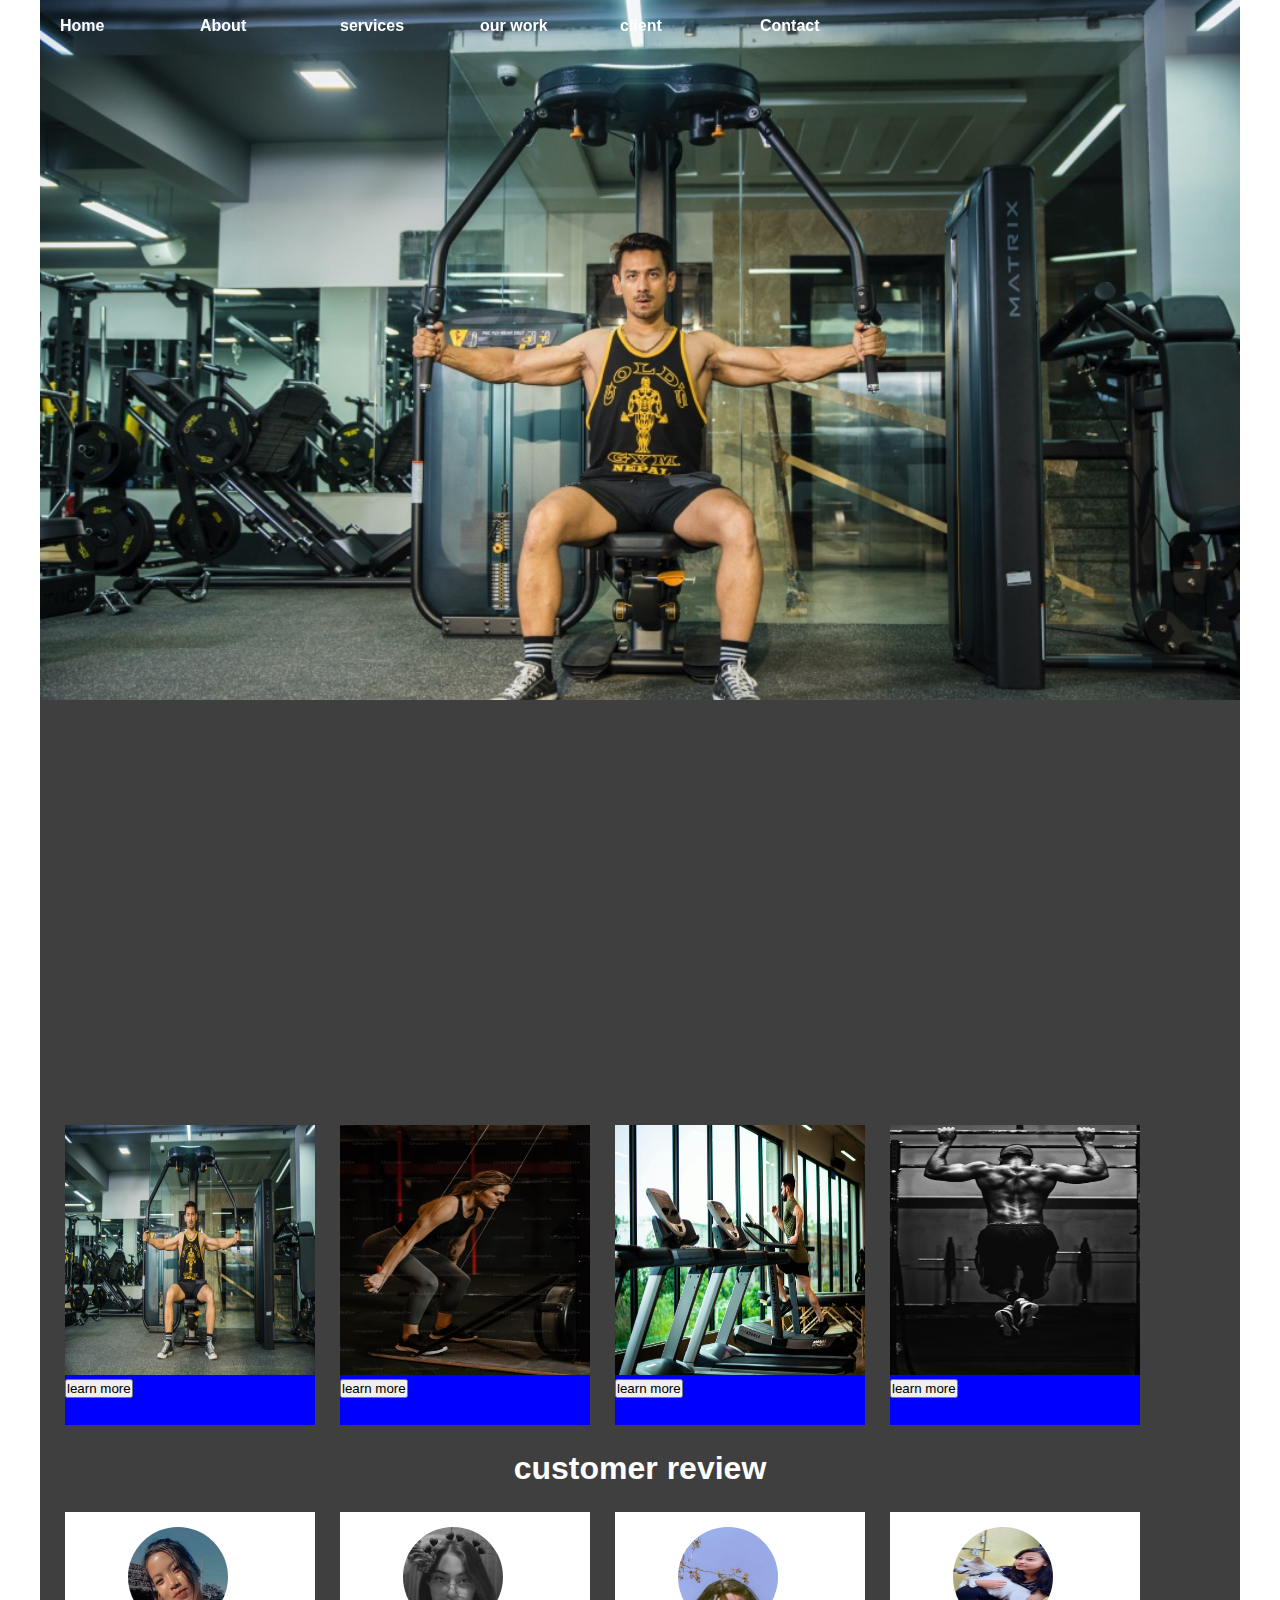
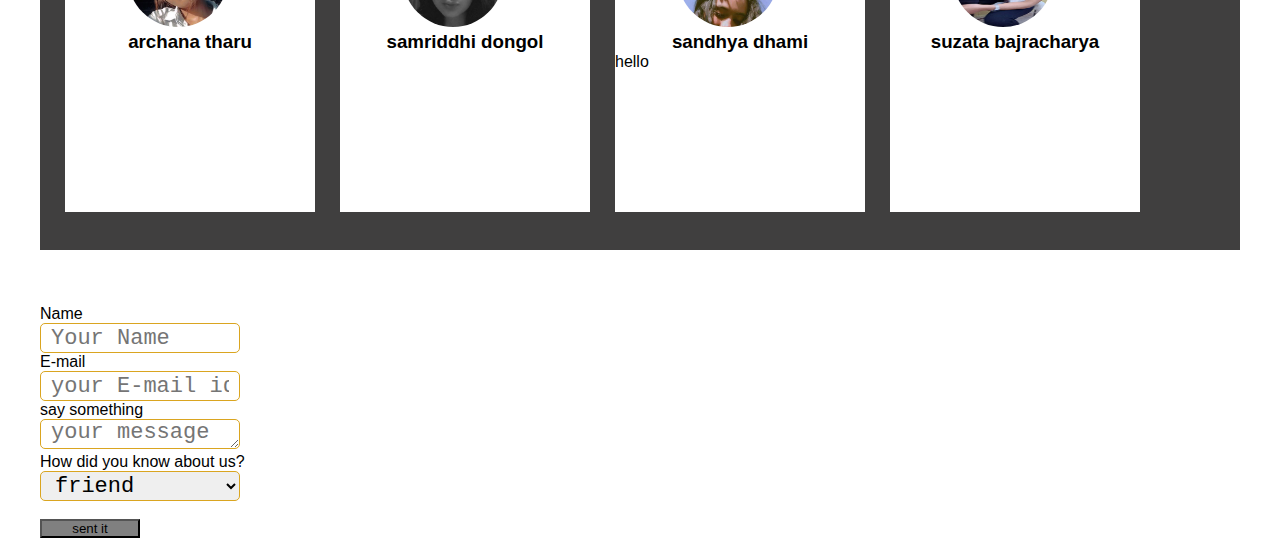
<file: assign.html>
<!DOCTYPE html>
<html lang="en">
<head>
    <meta charset="UTF-8">
    <meta name="viewport" content="width=device-width, initial-scale=1.0">
    
    <title>Document</title>
    <link rel="stylesheet" href="assign.css"> 
    

    
</head>
<body>
   <div id="main">
        <!-- <div id="header">
            <div class="logo">
            <img src="logo.jpg.png" alt="logo">
        </div>

        <div class="title">
            <h1>CrossFit</h1>
            <h3>Factory</h3>
        </div>

        <div class="social">
            <h1>follow us</h1>
            <a href="https://www.facebook.com">
                <img src="facebook.jpg.png" alt="facebook">
            </a> 
            <a href="https://www.youtube.com">
                <img src="youtube.png" alt="facebook">
            </a>
            <a href="https://www.instagram.com">
                <img src="insta.jpeg.jpeg" alt="instagram"> 
            </a>
        </div>
    </div> -->
    <div id="nav">
        <nav class="navigation sticky">
            <ul id="main-nav">
                <li><a href="web.html">Home</a></li>    
                <li><a href="#">About</a>
                <ul>
                    <li><a href="#">introduction</a>
                    <li><a href="#">mission</a>
                    <li><a href="#">achivement</a>
                </ul>
                <li><a href="#">services</a></li>
                <li><a href="#">our work</a></li>
                <li><a href="#">client</a></li>
                <li><a href="#">Contact</a></li>
            </ul>
        </nav>
    </div>
    <div id="slider"></div>
    <div id="display">
        <div class="product">
            <img src="pro.jpg" alt="product">
            <button>learn more</button>
        </div>
        <div class="product">
            <img src="lady.jpg" alt="product">
            <button>learn more</button>
        </div>
        <div class="product">
            <img src="produ.jpg" alt="product">
            <button>learn more</button>
        </div>
        <div class="product">
            <img src="product.jpg" alt="product">
            <button>learn more</button>
        </div>
    </div>
    
    <div id="testimonial">
        <h1>customer review</h1>
        <div class="review">
            <img src="archana.jpg" alt="archa">
            <h3>archana tharu</h3>
            <p></p>
        </div>
        <div class="review">
            <img src="samriddhi.jpg" alt="samriddhi">
            <h3>samriddhi dongol</h3>
        </div>
        <div class="review">
            <img src="sandhya.jpg" alt="sandhya">
            <h3>sandhya dhami</h3>
            <p>hello</p>
        </div>
        <div class="review">
            <img src="sujhata.jpg" alt="suzata">
            <h3>suzata bajracharya</h3>
        </div>
    </div>
    <div id="footer">
      
        <h1>Get in Touch</h1>
        <p>we are Available</p>
       
            <div id="reg-form">
                <form method="post" action="save.php" enctype="multipart/form-data">
                <!-- enctype navae file uplode hudaina -->
                    <div class="form-div">
                        <label for="">Name </label><br>
                        <input type="text" name="fullname" length="20" required id="fn" placeholder="Your Name">
                    </div>
        <div class="form-div">
            <label for="">E-mail</label><br>
            <input type="text" name="your E-mail id" required placeholder="your E-mail id">
        </div>
        <div class="form-div">
            <label for="">say something </label><br>
            <textarea name="say something" id="" cols="30" rows="5" required placeholder="your message"></textarea>
        </div>
         <div class="form-div">
            <label for="">How did you know about us?</label><br>
            <select name="how did you know about us?" id="" required placeholder="friend">
            <!-- <option value="">relative</option> -->
            <option value="friend">friend</option> 
            <option value="social media">social media</option>
            <option value="search engin">search engin</option>
            <option value="Advertisement">Advertisement</option>
            <option value="other">other</option>
            </select>
        </div><br>
        <button type="submit">sent it</button>
    </div>
   </div>
</body>
</html>
</file>
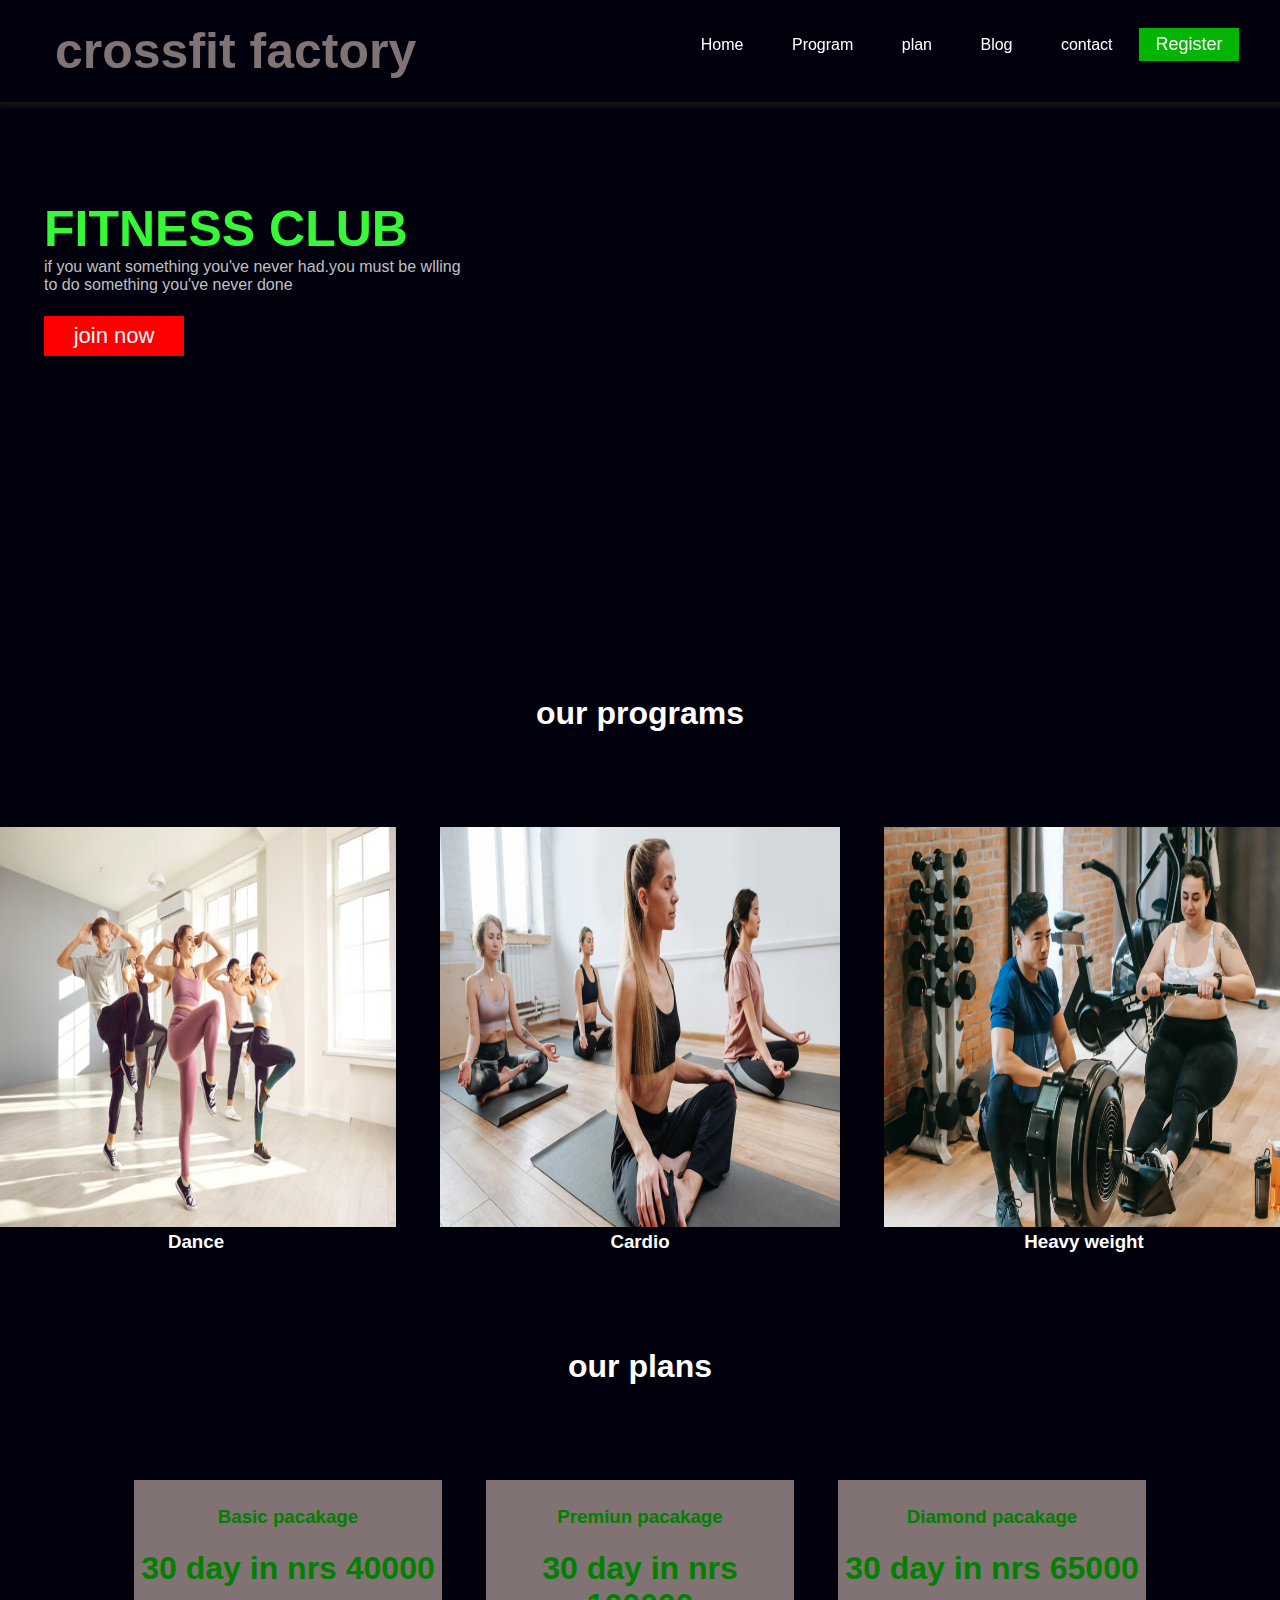
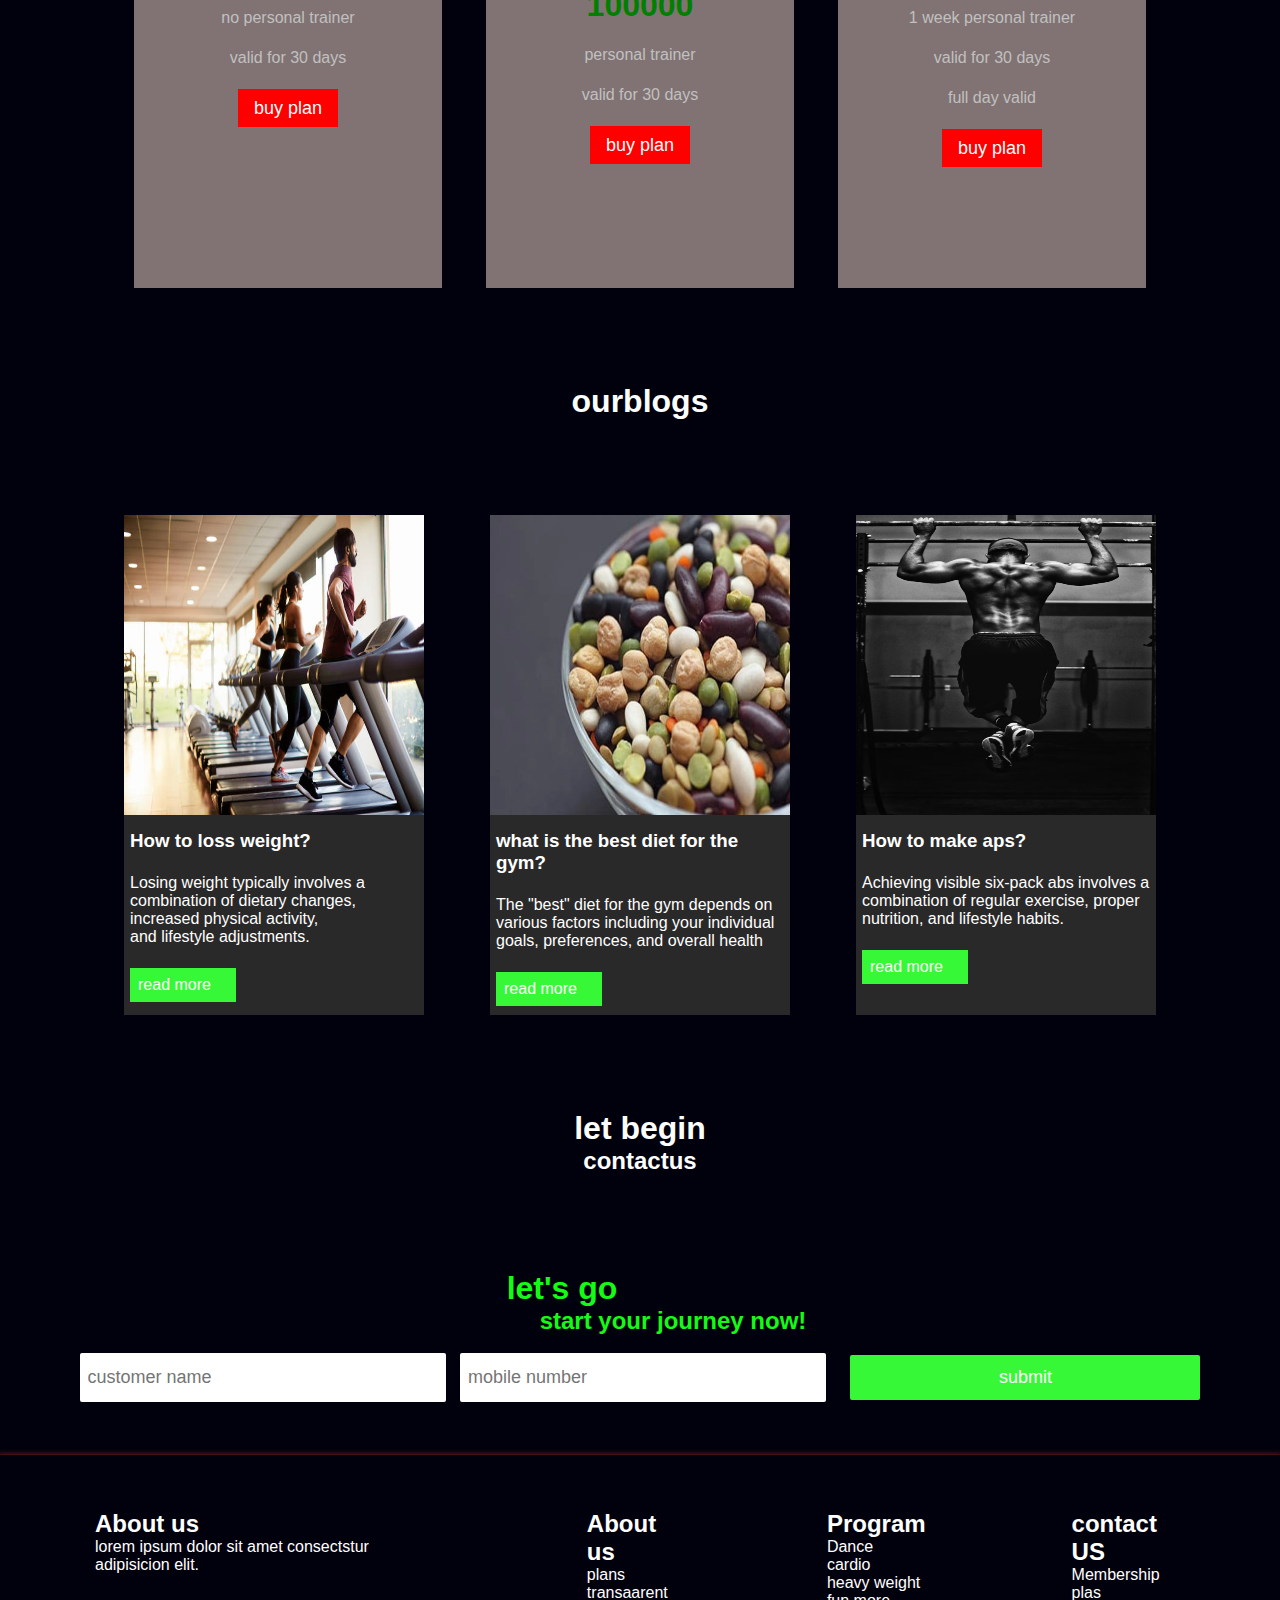
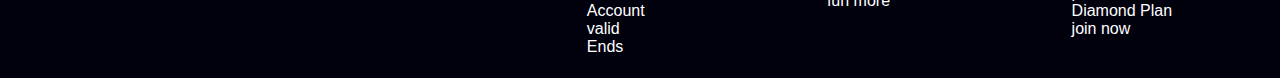
<file: assignment.html>
<!DOCTYPE html>
<html lang="en">
<head>
    <meta charset="UTF-8">
    <meta name="viewport" content="width=device-width, initial-scale=1.0">
    <link rel="stylesheet" href="assignment.css">
    <title>welcome</title>
</head>
<body>
    <div class="container">
        <nav>
            <div class="logo">
                <h1>crossfit factory</h1>
            </div>
            <ul>
                <li>
                    <a href="#Home" id="Homes" onclick="home()">Home</a>
                    <a href="#Program" id="Programs" onclick="Program()">Program</a>      
                    <a href="#Plan" id="Plans" onclick="Plan()">plan</a>
                    <a href="#Blog" id="Blogs" onclick="Blog()">Blog</a>
                    <a href="#contact" id="contacts" onclick="contact()">contact</a>
                    <button>Register</button>
            </li>
        </ul>
        </nav>
        <!-- main -->
        <div class="Home" id="Home">
            <div class="hometext">
                <h1>FITNESS CLUB</h1>
                <p>if you want something you've never had.you must be wlling<br>
                     to do something you've never done</p>
                     <button>join now</button>
            </div>
            <!-- <img src="cover.jpg" alt="lady"> -->
        </div>

        <!-- program -->
        <div class="Program" id="Program">
            <div class="head">
                <h1>our <span>programs</span></h1>
            </div>
            <div class="ourprogram">
            <div class="crd">
                <img src="dance.jpg" alt="product">
                <h3>Dance</h3>
            </div>
            <div class="crd">
                <img src="cardio.jpg" alt="product">
                <h3>Cardio</h3>
            </div>
            <div class="crd">
                <img src="weight.jpg" alt="product">
                <h3>Heavy weight</h3>
            </div> 
            </div>
        </div>
        <!-- plan -->

        <div class="Plan" id="Plan">
            <div class="head">
                <h1>our <span>plans</span></h1>  
            </div>
            <div class="ourplan">

              <div class="card">
                <i class="fa-solid fa-bookmark"></i>
                <h3>Basic pacakage</h3>
                <h1>30 day in nrs 40000</h1>
                <p>no personal trainer</p>
                <p> valid for 30 days</p>
                <button>buy plan</button>
              </div> 

              <div class="card">
                <i class="fa-solid fa-right-to-bracket"></i>
                <h3>Premiun pacakage</h3>
                <h1>30 day in nrs 100000</h1>
                <p>personal trainer</p>
                <p> valid for 30 days</p>
                <button>buy plan</button>
              </div> 
              
              <div class="card">
                <i class="fa-solid fa-diamond"></i>
                <h3>Diamond pacakage</h3>
                <h1>30 day in nrs 65000</h1>
                <p>1 week personal trainer</p>
                <p> valid for 30 days</p>
                <p>full day valid</p>
                <button>buy plan</button>
              </div>  
            </div>      
        </div>
        <!-- blog -->
        <div class="Blog" id="Blog">
            <div class="head">
            <h1>our<span>blogs</span></h1>
        </div>
        <div class="ourblog">
            <div class="blogcard">
                <img src="loss.jpg" alt="samriddhi">
                <div class="blogtext">
                    <h3>How to loss weight?</h3>
                    <p><p>Losing weight typically involves a <br>combination 
                        of dietary changes, increased physical activity,
                        <br>and lifestyle adjustments.<br> 
                    </p>
                    <a href="https://www.themanual.com/fitness/how-to-lose-weight-at-the-gym/">read more</a>
                </div>
            </div>

            <div class="blogcard">
                <img src="protine.jpg" alt="protain">
                <div class="blogtext">
                    <h3>what is the best diet for the gym?</h3>
                    <p>The "best" diet for the gym depends on 
                        various factors including your individual
                         goals, preferences, and overall health</p>
                    <a href="https://www.webmd.com/fitness-exercise/ss/slideshow-best-foods-fitness">read more</a>
                </div>
            </div>

            <div class="blogcard">
                <img src="ap's.jpg" alt="samriddhi">
                <div class="blogtext">
                    <h3>How to make aps?</h3>
                    <p>Achieving visible six-pack abs involves
                        a combination of regular exercise, proper
                        nutrition, and lifestyle habits. 
                    </p>
                    <a href="https://www.wikihow.com/Get-Six-Pack-Abs-Fast">read more</a>
                </div>
            </div>
        </div>
        </div>
        <!-- contact -->
        <div class="contact" id="contact">
            <div class="head">
                <h1>let <span>begin</span></h1>
                <h2>contact<span>us</span></h2>
            </div>
            <div class="contactpage">
                <div class="contacttext">
                    <h1>let's go</h1>
                    <h2>start your journey now!</h2>
                </div>
            </div>
            <div class="contactus">
                <input type="text" placeholder="customer name" value="" id="name">
                <input type="text" placeholder="mobile number" value="" id="numbers">
                <button onclick="submit()">submit</button>
            </div>
        </div>
        <!-- FOOTER -->
        <div class="footer" id="footer">
            <div class="footerText">
                <h2>About us</h2>
                <p>lorem ipsum dolor sit amet consectstur
                    adipisicion elit.
                </p>
            </div>

            <div class="footerText">
                <h2>About us</h2>
                <p>plans</p>
                <p>transaarent</p>
                <p>Account</p>
                <p>valid</p>
                <p>Ends</p> 
            
            </div>

            <div class="footerText">
                <h2>Program</h2>
                <p>Dance</p>
                <p>cardio</p>
                <p>heavy weight</p>
                <p>fun more</p>
            </div>
            
            <div class="footerText">
                <h2>contact US</h2>
                <p>Membership</p>
                <p>plas</p>
                <p>Diamond Plan</p>
                <p>join now</p>
            </div>
        </div>
       </div>
      
</body>
</html>
</file>
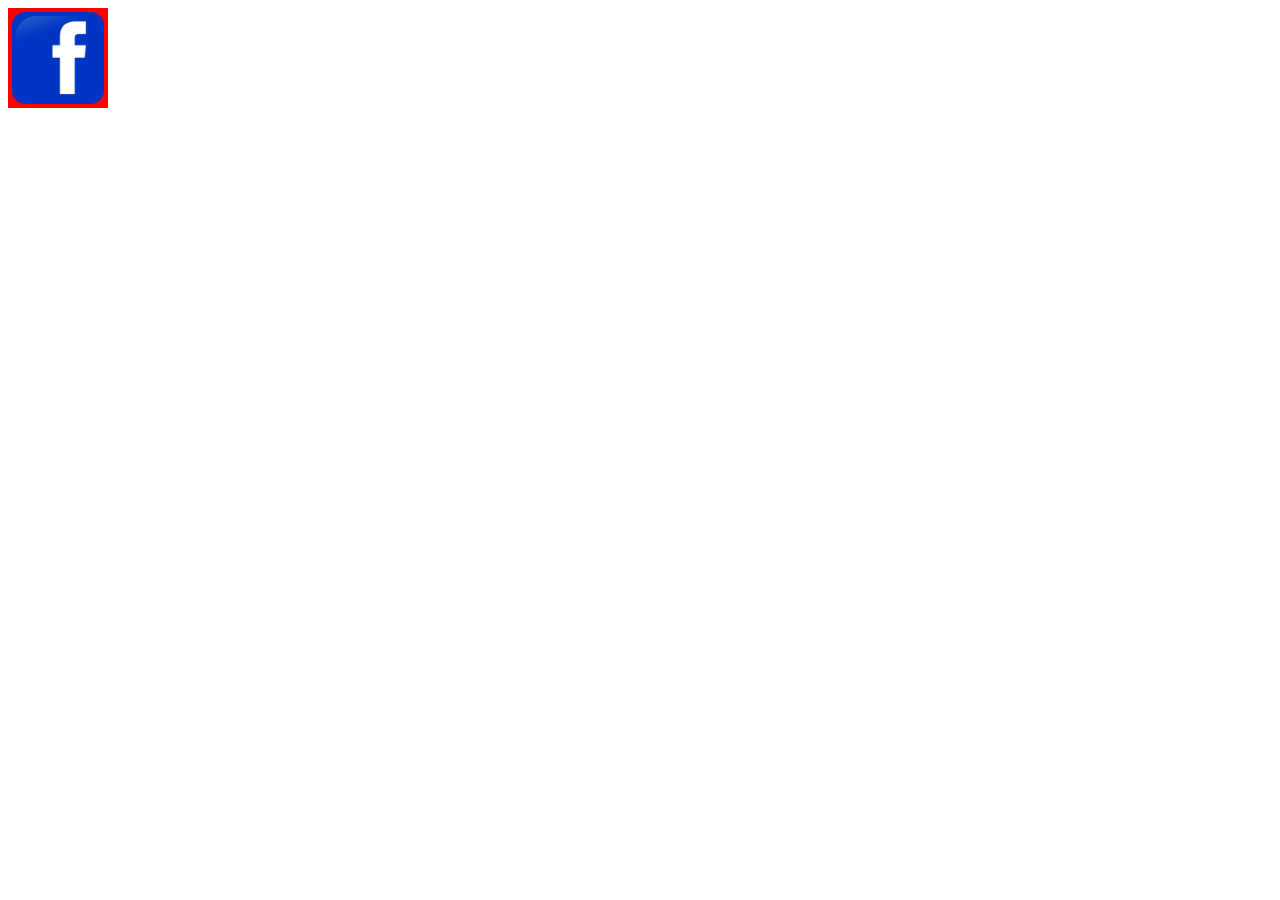
<file: java.html>
<!DOCTYPE html>
<html lang="en">
<head>
    <meta charset="UTF-8">
    <meta name="viewport" content="width=device-width, initial-scale=1.0">
    <title>Document</title>
</head>
<body>
   <div id="myDiv" onclick="changeDiv()"
    style="height:100px; width:100px; background:red;">

    <img Src="image/facebook.jpg.png" alt="image" id="myImg"
    style="height:100px; width:100px;"
    onmouseover="changeimage()" onmouseout="changeImageFirst()">
    </div>

    <script>
        function changeDiv()
            {
            document.getElementById('myDiv').style.background='green';
            document.getElementById('myDiv').style.width='200px';
            document.getElementById('myDiv').style.height='200px';
            }

        
    function changeImage()
        {
        document.getElementById('myImg').style.height='200px';
        document.getElementById('myImg').style.width='200px';
        }
    function changeImageFirst()
        {
        document.getElementById('myImg').style.width='100px';
        document.getElementById('myImg').style.height='100px';
        }
        <div>
            <input type="text"
            onkeyup="document.getElementById('nameOut').innerHTML=this.value;">
            <br>
            <label id="nameOut">
            <label id="range" min="-1" max="10"
            onchange="document.getElementBYId('rangeout').innerHTML=this."
            <br>
            <label id="rangeOut"></label>
            </div>
</script>
</body>
</html>
</file>
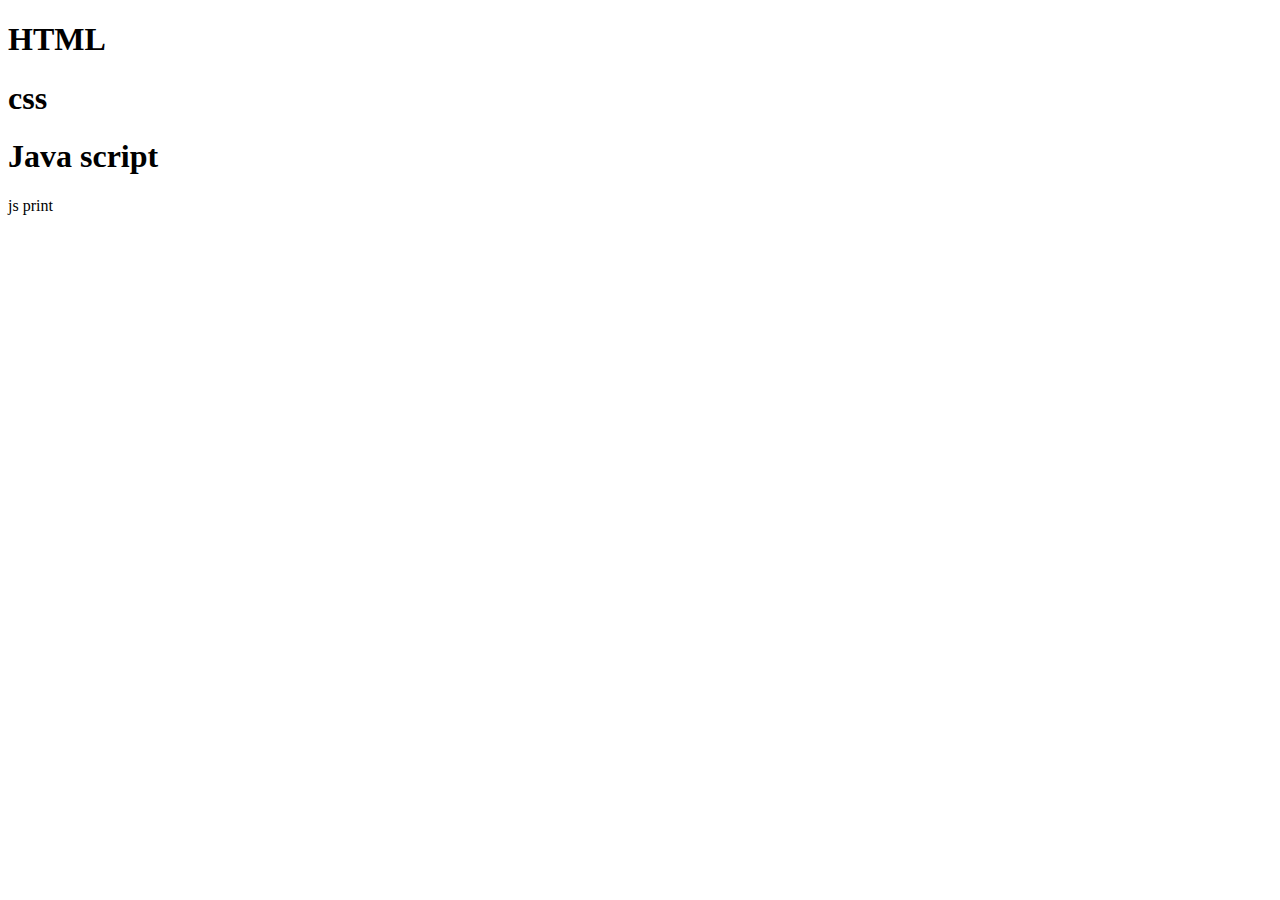
<file: js.html>
<!DOCTYPE html>
<html lang="en">
<head>
    <meta charset="UTF-8">
    <meta name="viewport" content="width=device-width, initial-scale=1.0">
    <title>Document</title>
</head>
<body>
    <h1 class="fe" onclick="this.innerHTML='eval test'">HTML</h1>
    <h1 class="fe" onclick="this.align='center'">css</h1>
    <h1>Java script</h1>
    <script>
        // (// mean single line comment)
        document.write("js print");
        alert("js alter box");
        //(conform box mean kunai file delete gerna bala are you sure vanera yes or no  aaunxa n tai ho)
        document.getElementByID("first").innerHTML="js content";
        //DOCUMENT.GETELEMENTBYID LA CALL GERNA KAM GERXA
        console.log("js console print");
    </script>
</body>
</html>
</file>
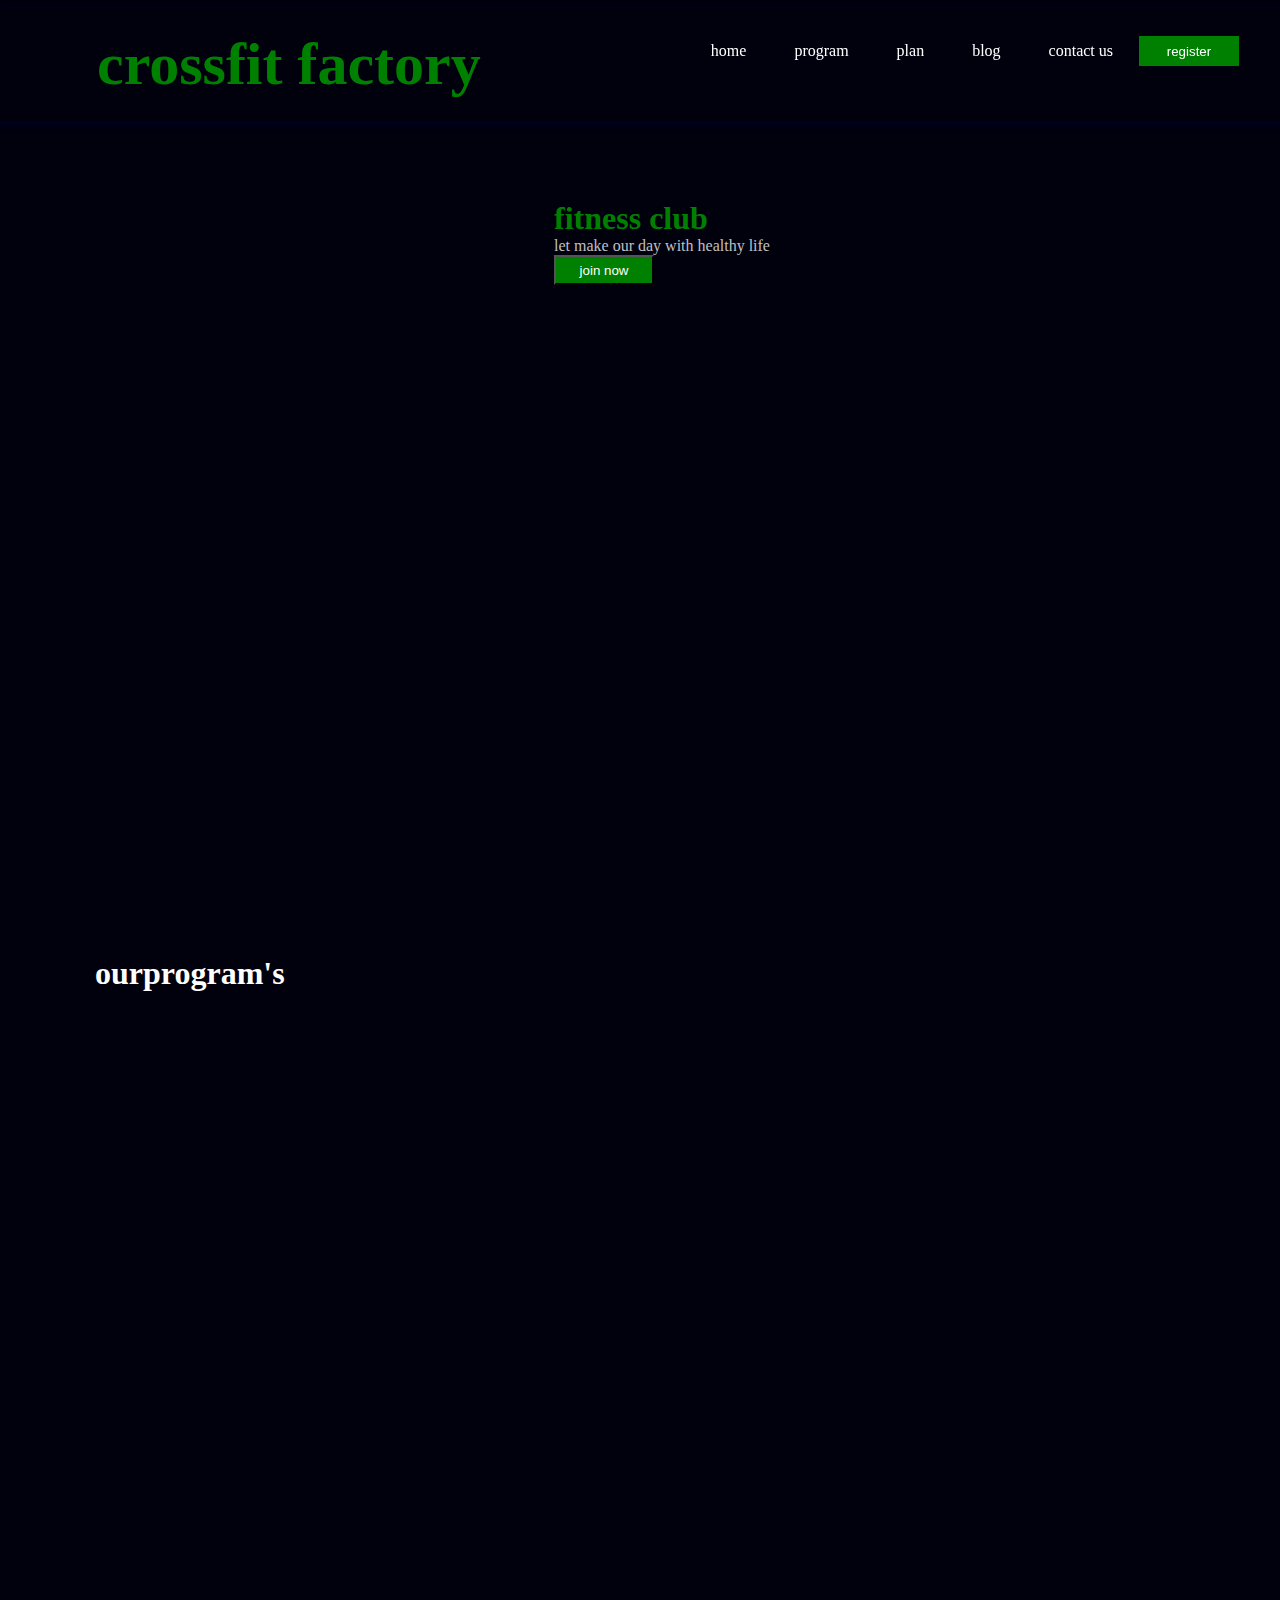
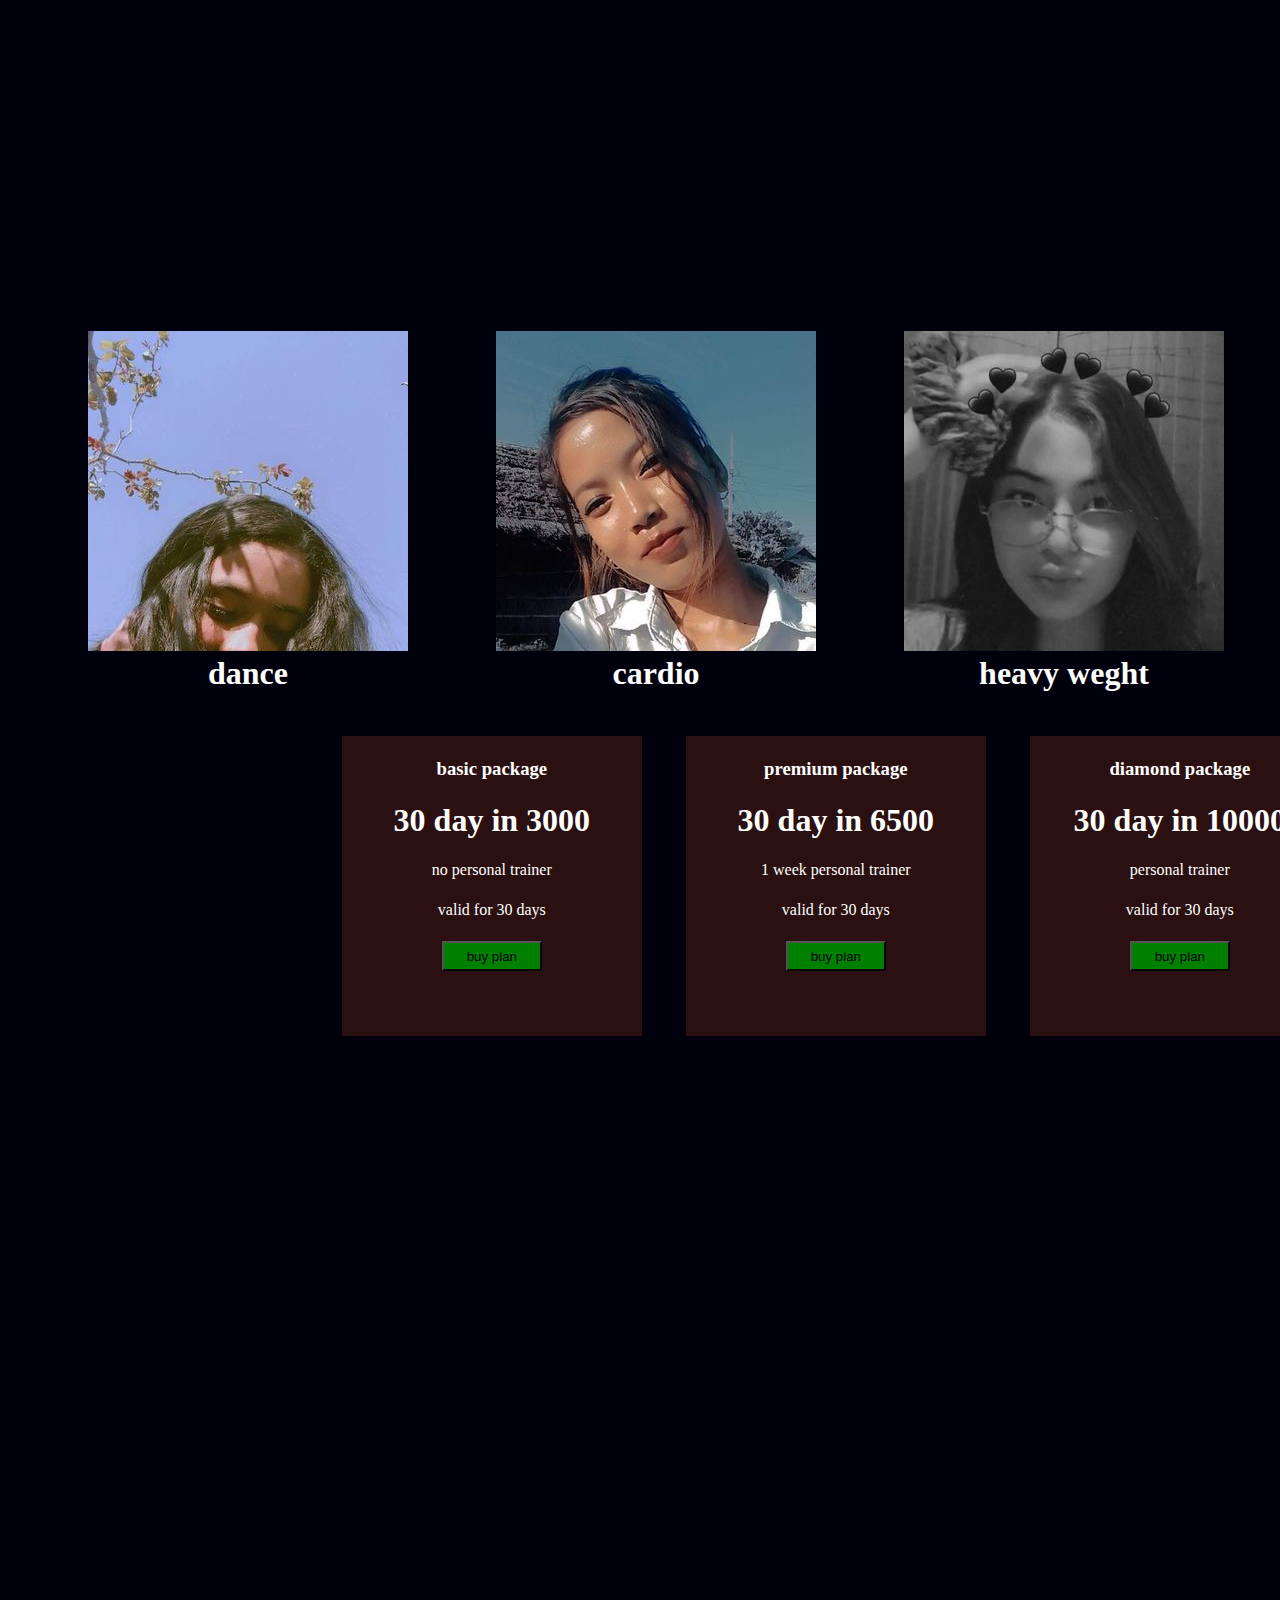
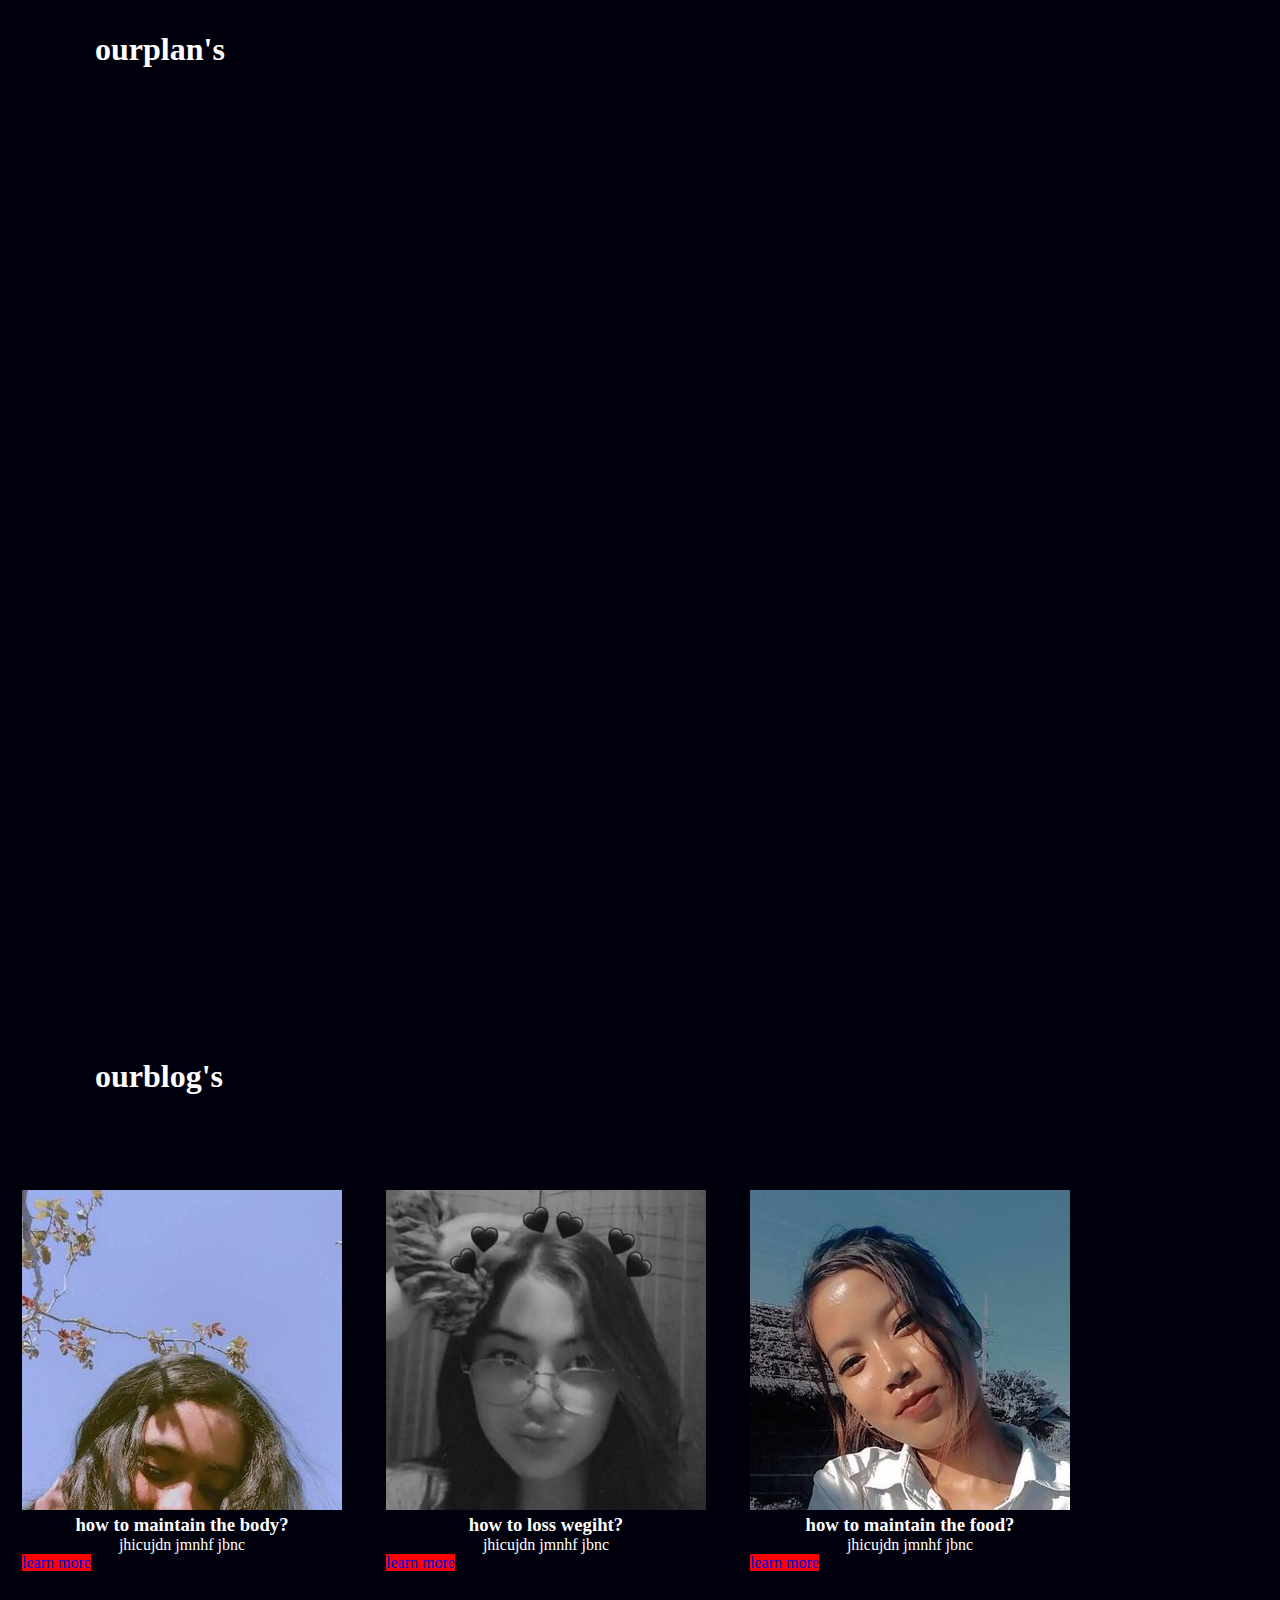
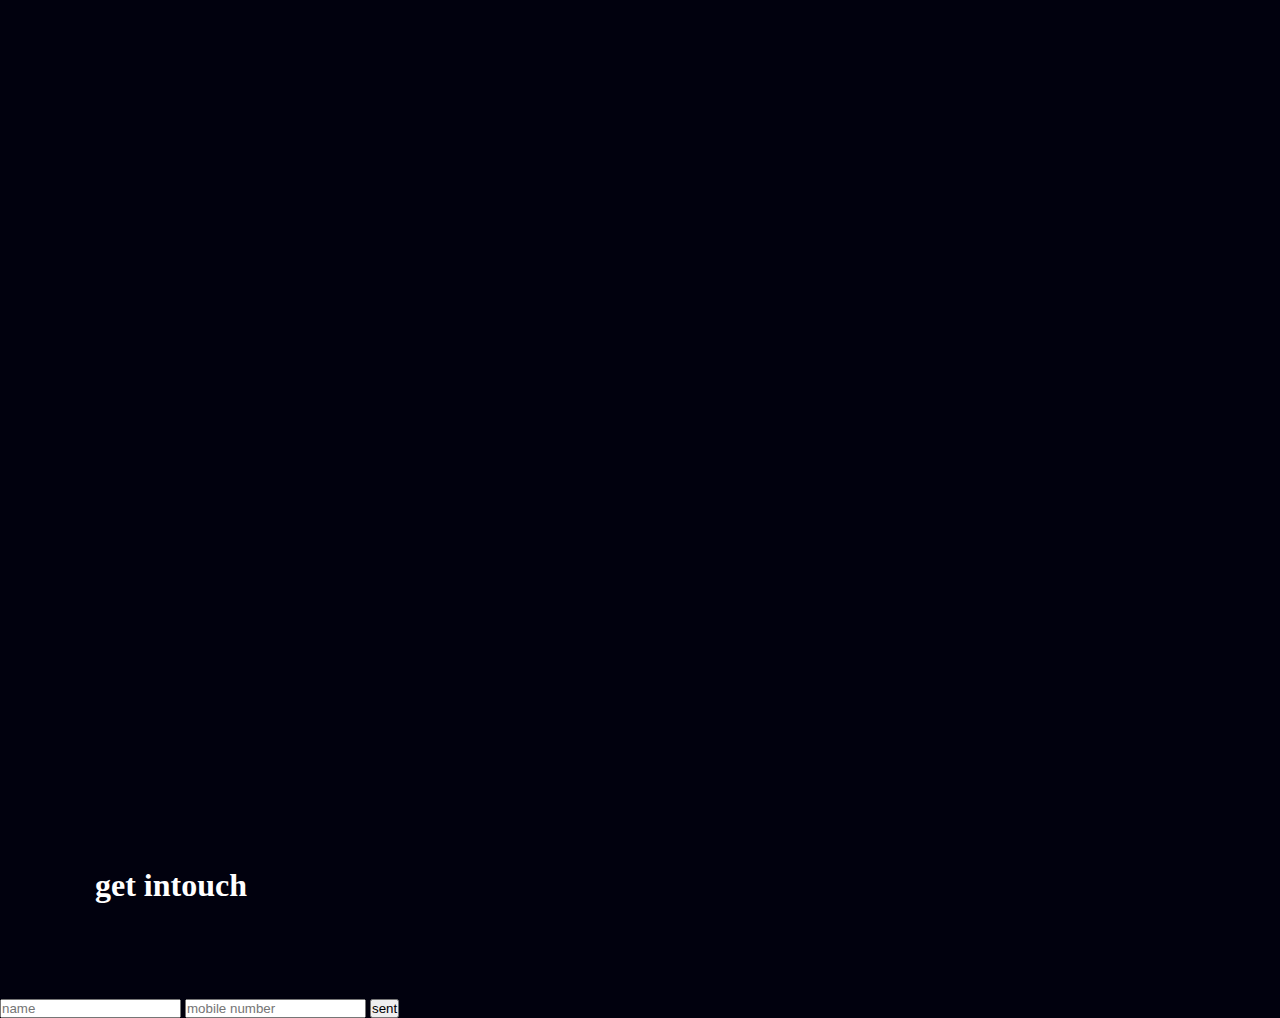
<file: p.html>
<!DOCTYPE html>
<html lang="en">
<head>
    <meta charset="UTF-8">
    <meta name="viewport" content="width=device-width, initial-scale=1.0">
    <link rel="stylesheet" href="p.css">
    <title>Document</title>
</head>
<body>
    <div class="container">
        <nav>
            <div class="logo">
                <h1>crossfit factory</h1>
            </div>
            <ul>
                <li>
                    <a href=" ">home</a>
                    <a href=" ">program</a>
                    <a href=" ">plan</a>
                    <a href=" ">blog</a>
                    <a href=" ">contact us</a>
                    <button>register</button>
                </li>
            </ul>
        </nav>
        <!-- home -->
        <div class="home">
            <div class="hometext">
                <h1>fitness club</h1>
                <p>let make our day with healthy life</p>
                <button>join now</button>
            </div>
        </div>
        <!-- program -->
        <div class="program">
                <div class="head">
                    <h1>our<span>program's</span></h1>
                </div>
                <div class="ourprogram">
                    <div class="crd">
                        <img src="sandhya.jpg" alt="sandhya">
                        <h1>dance</h1>
                    </div>
                    <div class="crd">
                        <img src="archana.jpg" alt="sandhya">
                        <h1>cardio</h1>
                    </div>
                    <div class="crd">
                        <img src="samriddhi.jpg" alt="sandhya">
                        <h1>heavy weght</h1>
                    </div>
                </div>
        </div>
        <!-- plan -->
        <div class="plan">
            <div class="head">
                <h1>our<span>plan's</span></h1>
            </div>
            <div class="ourplan">
                <div class="card">
                    <h3>basic package</h3>
                    <h1>30 day in 3000</h1>
                    <p>no personal trainer</p>
                    <p>valid for 30 days</p>
                    <button>buy plan</button>
                </div>
                <div class="card">
                    <h3>premium package</h3>
                    <h1>30 day in 6500</h1>
                    <p>1 week personal trainer</p>
                    <p>valid for 30 days</p>
                    <button>buy plan</button>
                </div>
                <div class="card">
                    <h3>diamond package</h3>
                    <h1>30 day in 10000</h1>
                    <p>personal trainer</p>
                    <p>valid for 30 days</p>
                    <button>buy plan</button>
                </div>
            </div>
        </div>
        <!-- blog -->
        <div class="blog">
            <div class="head">
                <h1>our<span>blog's</span></h1>
            </div>
            <div class="ourblog">
                <div class="blogcard">
                    <img src="sandhya.jpg" alt="sandhya">
                    <div class="blogtext">
                        <h3>how to  maintain the body?</h3>
                        <p>jhicujdn jmnhf jbnc</p>
                        <a href=" ">learn more</a>
                    </div>
                </div>
                <div class="blogcard">
                    <img src="samriddhi.jpg" alt="sandhya">
                    <div class="blogtext">
                        <h3>how to  loss wegiht?</h3>
                        <p>jhicujdn jmnhf jbnc</p>
                        <a href=" ">learn more</a>
                    </div>
                </div>
                <div class="blogcard">
                    <img src="archana.jpg" alt="sandhya">
                    <div class="blogtext">
                        <h3>how to  maintain the food?</h3>
                        <p>jhicujdn jmnhf jbnc</p>
                        <a href=" ">learn more</a>
                    </div>
                </div>
            </div>
        </div>
        <!-- contactus -->
        <div class="contact">
            <div class="head">
                <h1>get in<span>touch</span></h1>
            </div>
            <input type="text" placeholder="name" value="" id="customer name" required>
            <input type="text" placeholder="mobile number" value="" id="phone" required>
            <button onclick="sent()">sent</button>
        </div>
    </div>
</body>
</html>
</file>
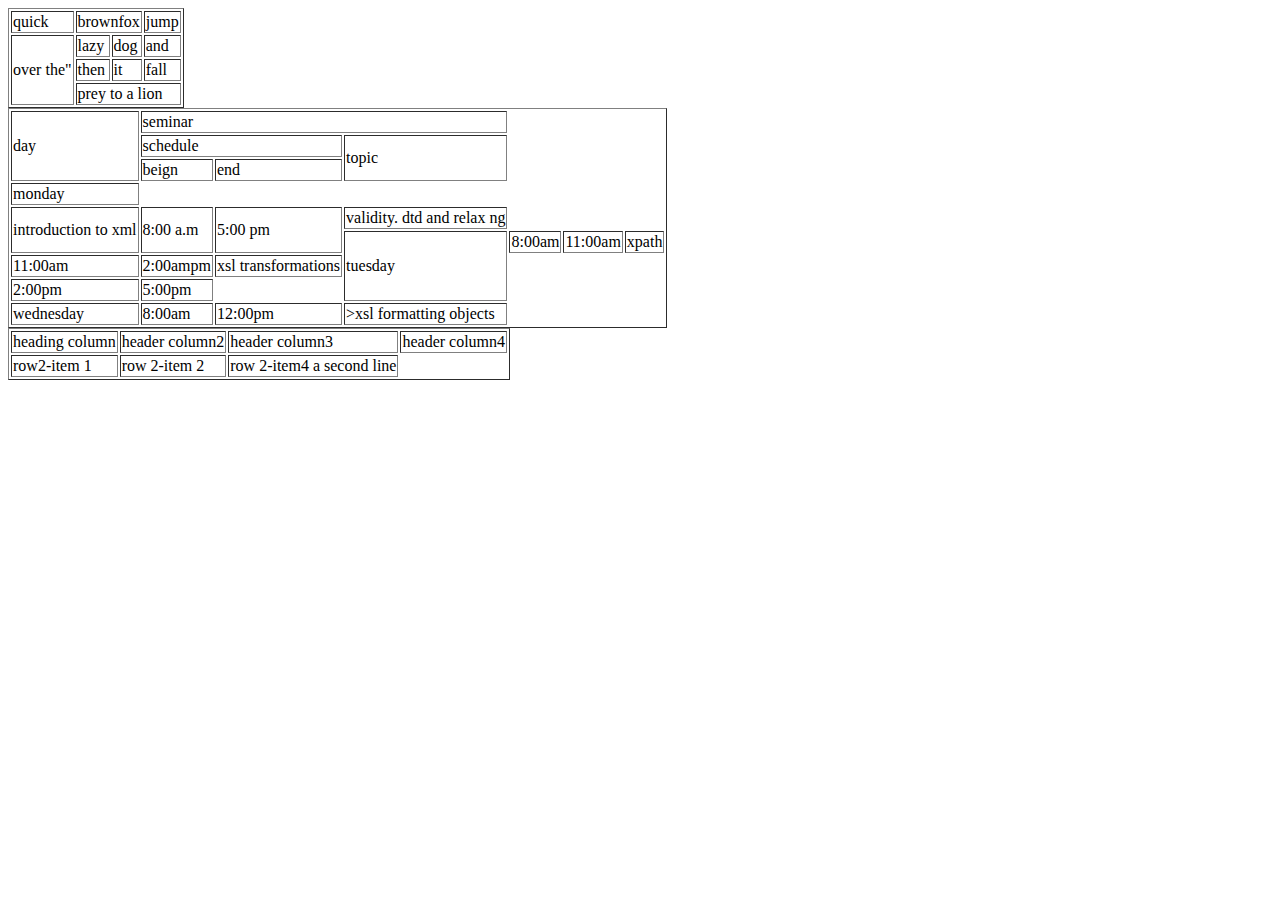
<file: pratice.html>
<!DOCTYPE html>
<html lang="en">
<head>
    <meta charset="UTF-8">
    <meta name="viewport" content="width=device-width, initial-scale=1.0">
    <title>Document</title>
</head>
<body>
    <table border="1">
        <tr>
            <td>quick</td> 
             <td colspan="2">brownfox</td>  
            <td>jump</td> 
        </tr>  
        <tr>
            <td rowspan="3">over the"</td> 
             <td>lazy</td>  
            <td>dog</td> 
            <td>and</td>
            </tr>
            <tr>
                <td>then</td>
                <td>it</td>
                <td>fall</td>

            </tr>  
             
             <td colspan="3">prey to a lion</td>  
            
        </tr>  

    </table>
     <table border="1">
        <thead></thead>
        <tr>
            <td rowspan="3">day</td>
            <td colspan="3">seminar</td>
        </tr>
        <tr>
            <td colspan="2">schedule</td>
            <td rowspan="2">topic</td>
        </tr>
        <tr>
            <td>beign</td>
            <td>end</td>
        </tr> 
        <tr>
            <td>monday</td>
        
            
         </tr>
        <tr>
            <td rowspan='2'>introduction to xml</td>
            <td rowspan="2">8:00 a.m</td>
        
            <td rowspan="2">5:00 pm</td>
            <td>validity. dtd and relax ng</td> 
           
          
        </tr>
        
           
           
        
          
        <tr>
            <td rowspan="3">tuesday</td>
            
            <td>8:00am</td>
            <td>11:00am</td>
            <td> xpath</td>
                
            
            <tr>
            <td>11:00am</td>
            <td>2:00ampm</td>
            <td>xsl transformations</td>
            </tr>
            <tr>
            <td>2:00pm</td>
            <td>5:00pm</td>
            </tr>
            
            <tr>
                <td>wednesday</td>
                <td>8:00am</td>
                <td>12:00pm</td>
                <td>>xsl formatting objects</td>
            </tr>
        </tr>
       <table border="1">
        <tr>
            <td>heading column</td>
            <td>header column2</td>
            <td>header column3</td>
            <td>header column4</td>
        </tr>
        <tr>
            
            <td rowspan="2">row2-item 1</td>
            <td rowspan="2">row 2-item 2</td>
            <td rowspan="3">row 2-item4 a second line</td> 
    </tr>

    </table>
</body>
</html>
</file>
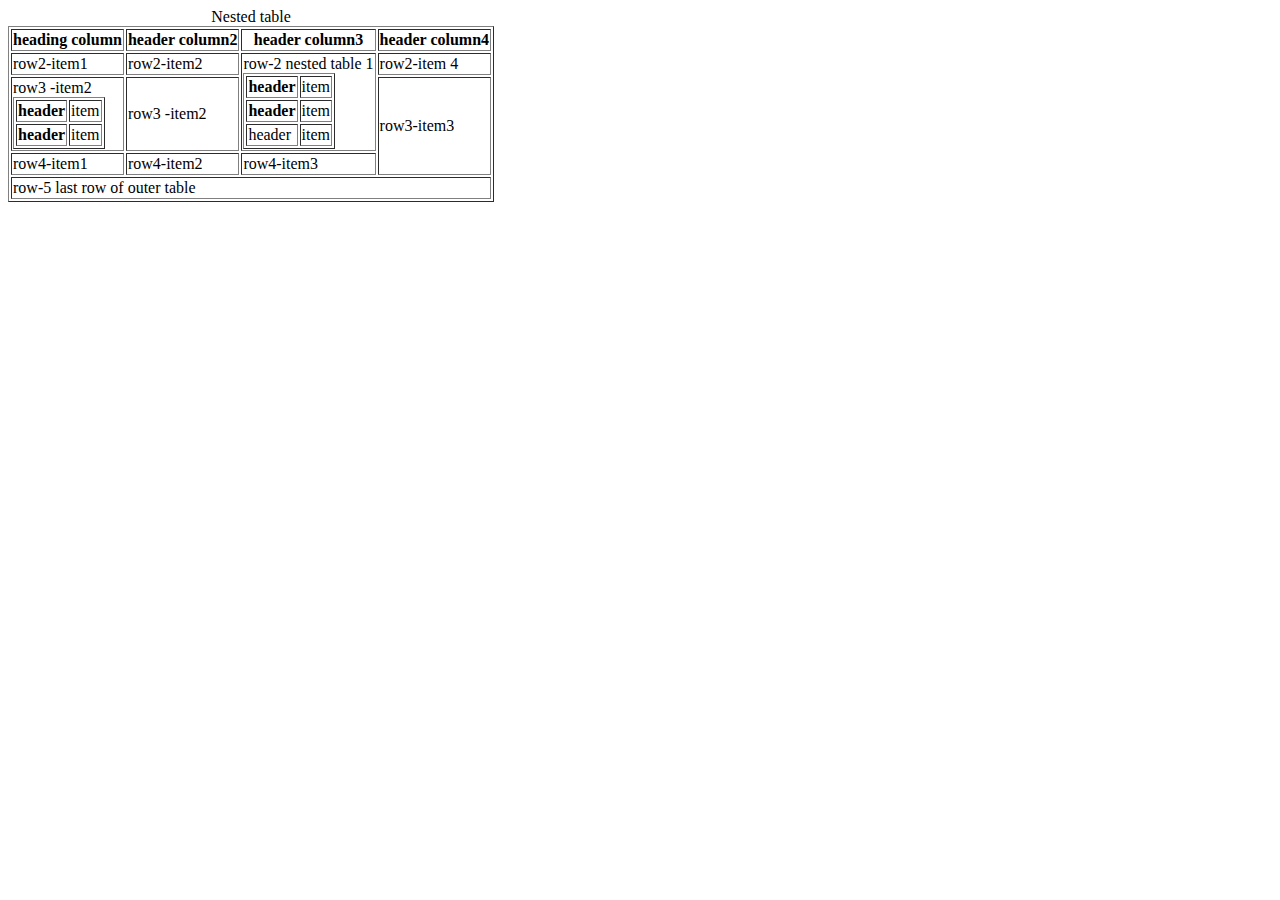
<file: pratices.html>
<!DOCTYPE html>
<html lang="en">
<head>
    <meta charset="UTF-8">
    <meta name="viewport" content="width=device-width, initial-scale=1.0">
    <title>Document</title>
</head>
<body>
    
    <table border="1">
        <caption>Nested table</caption>
            <tr>
                <th>heading column</th> 
                <th>header column2</th>
                <th>header column3</th>
                <th>header column4</th>
               
            </tr>
            <tr>
                
                <td>row2-item1</td>

                <td>row2-item2</td>
            

                <td rowspan="2"> row-2 nested table 1 
                    <table border="1">
                        <tr>
                          <th>header</th>
                          <td>item</td>
                          </tr>
                          <tr>
                          <th>header</th>
                          <td>item</td>
                        </tr> 
                        <tr>
                          <td>header</td>
                          <td>item</td>
                        </tr>
                        </table>
                </td>
                <td>row2-item 4</td>
            
            </tr>
            
              
              <tr>
                <td>row3 -item2
                    <table border="1">
                        <tr>
                          <th>header</th>
                          <td>item</td>
                          </tr>
                          <tr>
                          <th>header</th>
                          <td>item</td>
                        </tr> 
                        </table>
                </td>
                <td>row3 -item2</td>
                <td rowspan="2">row3-item3</td>

              </tr>
              
              <tr>
                <td>row4-item1</td>
                <td>row4-item2</td>
                <td>row4-item3</td>
              </tr>
              <tr>
                <td colspan="4">row-5 last row of outer table</td>
                
              </tr>
       
    
        </table>
    </table>
</body>
</html>
</file>
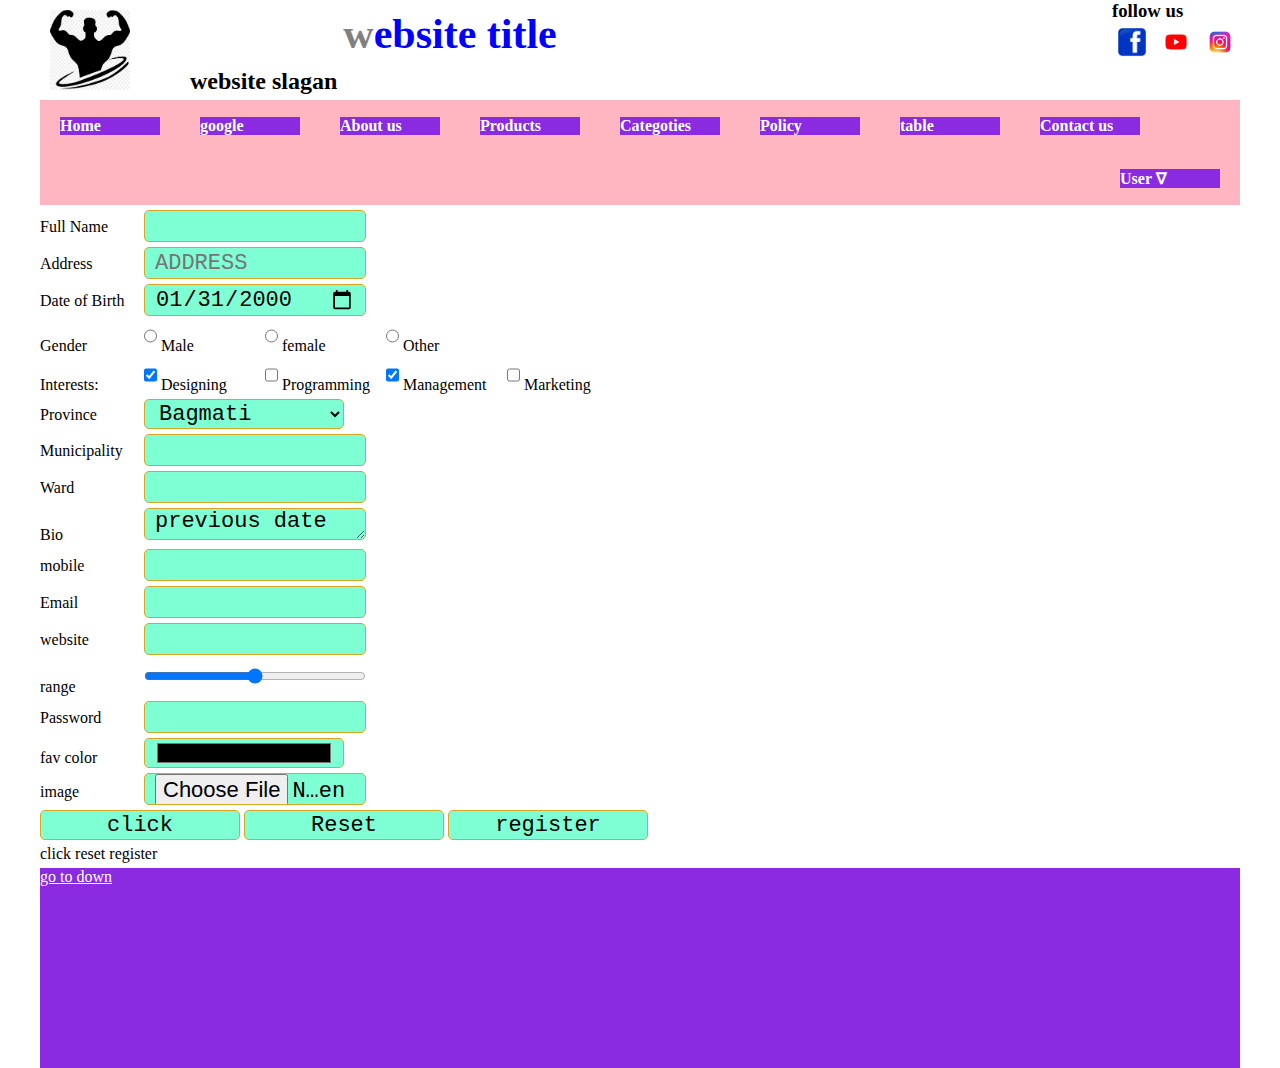
<file: register.html>
<!DOCTYPE html>
<html lang="en">
<head>
    <meta charset="UTF-8">
    <title>welcome</title>
    <link rel="stylesheet" href="web.css">
</head>
<body>
   <div id ="main">
       <div id="header">
           <div class="logo"> 
            <img width="100px" src="image/logo.jpg.jpg" alt="fitness">
        </div>
        <div class="title">
            <h1>website title</h1>
            <h2>website slagan</h2>
        </div>
        <div class="social">
            <div>
                <h3>follow us</h3>
           
            <a href="https://facebook.com"></a>
        <img src="facebook.jpg.png" alt="facebook">
            
            <a href="https://youtube.com"></a>
        <img src="youtube.png" alt="facebook">
            <a href="https://instagram.com"></a>
        <img src="insta.jpeg.jpeg" alt="instagram">
        </div>
       </div>
       </div>
       <div id="nav">
        <ul id="main-nav">
            <li><a href="web.html">Home</a></li>
            <li><a href="https://www.Google.com">google</a>
                
            <li><a href="#">About us</a>
            <ul>
                <li><a href="#">introduction</a>
                <li><a href="#">mission</a>
                <li><a href="#">achivement</a>
            </ul>
            <li><a href="#">Products</a></li>
            <li><a href="#">Categoties</a></li>
            <li><a href="#">Policy</a></li>
            <li><a href="pratice.html">table</a>
            <li><a href="#">Contact us</a></li>
        
        </ul>
        <ul id="user-nav">
            <li><a href="#">User &nabla;</a>
                <ul>
                    <li><a href="#" >Register</a></li>
                    <li><a href="#" >login</a></li>
                </ul>
            </li>
        </ul>
       </div> 

       <div id="reg-form">
        <form method="post" action="save.php" enctype="multipart/form-data">
        <!-- enctype navae file uplode hudaina -->
            <div class="form-div">
                <label for="">Full Name</label>
                <input type="text" name="fullname" length="20" required id="fn">
            </div>
            <div class="form-div">
                <label for="">Address</label>
                <input type="text" name="address" PLACEHOLDER="ADDRESS">
            </div>

            <div class="form-div">
                <label for="">Date of Birth</label>
                <input type="date" name="dob" value="2000-01-31" min="1989-01-01" max="2004-01-01">
            </div>

                <div class="form-div">
                    <label for="">Gender</label>
                    <input type="radio" name="gender" value="Male" id="male">
                    <label for="male">Male</label>
                    <input type="radio" name="gender" value="Female" id="female">
                    <label for="female">female</label>
                    <input type="radio" name="gender" value="Other" id="other">   <!--radio diyeko option bata euta matra choose garne-->
                    <label for="other">Other</label>  <!--check box diyeko option bata multiple choose garna milne-->
                </div>

                    <div class="form-div">
                        <label for="">Interests:</label>

                        <input type="checkbox" name="intrst[]" value="Designing" checked>
                        <label for="">Designing</label>
                        <input type="checkbox" name="intrst[]" value="Programming">
                        <label for="">Programming</label>
                        <input type="checkbox" name="intrst[]" value="Management" checked>   <!--radio diyeko option bata euta matra choose garne-->
                        <label for="">Management</label>
                        <input type="checkbox" name="intrst[]" value="Marketing">
                        <label for="">Marketing</label>                     <!--check box diyeko option bata multiple choose garna milne-->
                    </div>

                        <div class="form-div">
                            <label for="">Province</label>
                            <select name="province" id="" required>
                                <option value="">select province</option>
                                <option value="koshi">Koshi</option>
                                <option value="Madesh">Madesh</option>
                                <option value="Bagmati" selected>Bagmati</option>
                                <option value="Gandaki">Gandaki</option>
                                <option value="Lumbini">Lumbini</option>
                                <option value="Karnali">Karnali</option>
                                <option value="Sudur Paschim">Sudur Paschim </option>
                            </select>
                        </div>
                            <div class="form-div">
                                <label for="">Municipality</label>
                                <input type="text" name="mun">
                            </div>

                            <div class="form-div">
                                <label for="">Ward</label>
                                <input type="number" name="ward" max="32" min="1">
                            </div>
                            
                            <div class="form-div">
                                <label for="">Bio</label>
                                <textarea name="bio" id="" cols="30" rows="5">previous date</textarea>
                            </div>

                                <div class="form-div">
                                    <label for="">mobile</label>
                                    <input type="number" name="mobile" max length="9899999999" min="9700000000">
                                </div>
                                

                                <div class="form-div">
                                    <label for="">Email</label>
                                    <input type="email" name="email">
                                </div>

                                <div class="form-div">
                                    <label for="">website</label>
                                    <input type="website" name="website">
                                    </div>

                                    <div class="form-div">
                                        <label for="">range</label>
                                        <input type="range" name="range" min="1" max="5">
                                        </div>

                                <div class="form-div">
                                    <label for="">Password</label>
                                    <input type="password" name="pwd">
                                </div>
                                <div class="form-div">
                                    <label for="">fav color</label>
                                    <input type="color" name="color">
                                </div>
                                <div class="form-div">
                                    <label for="">image</label>
                                    <input type="file" name="image">
                                </div>

                                <div class="form-div">
                                    <input type="button" value="click">
                                    <input type="reset">
                                
                                    <input type="submit" value="register">
                                <!-- server ma data pathuna register -->
                                </div>
                                <div class="form-div">
                                    <buttom type="buttom">click</buttom>
                                    <buttom type="reset">reset</buttom>
                                    <buttom type="submit">register</buttom>
                                </div>
<!-- register ko thau ma image pani rakhana sakinxa -->

<!--post method bata gareko secure hunxa hidden hunxa and get method bata gareko secure hundaina jun dekhinxa. Data server ma pathauna ko lagi data form ma huna parxa-->
<!--client bata server ma pathaune method-->
            <!--action means process method of post-->
        </form>
       
       <div id="footer">
        <a href="#header">go to down</a>
       </div>
   </div>
</body>
</html>
</file>
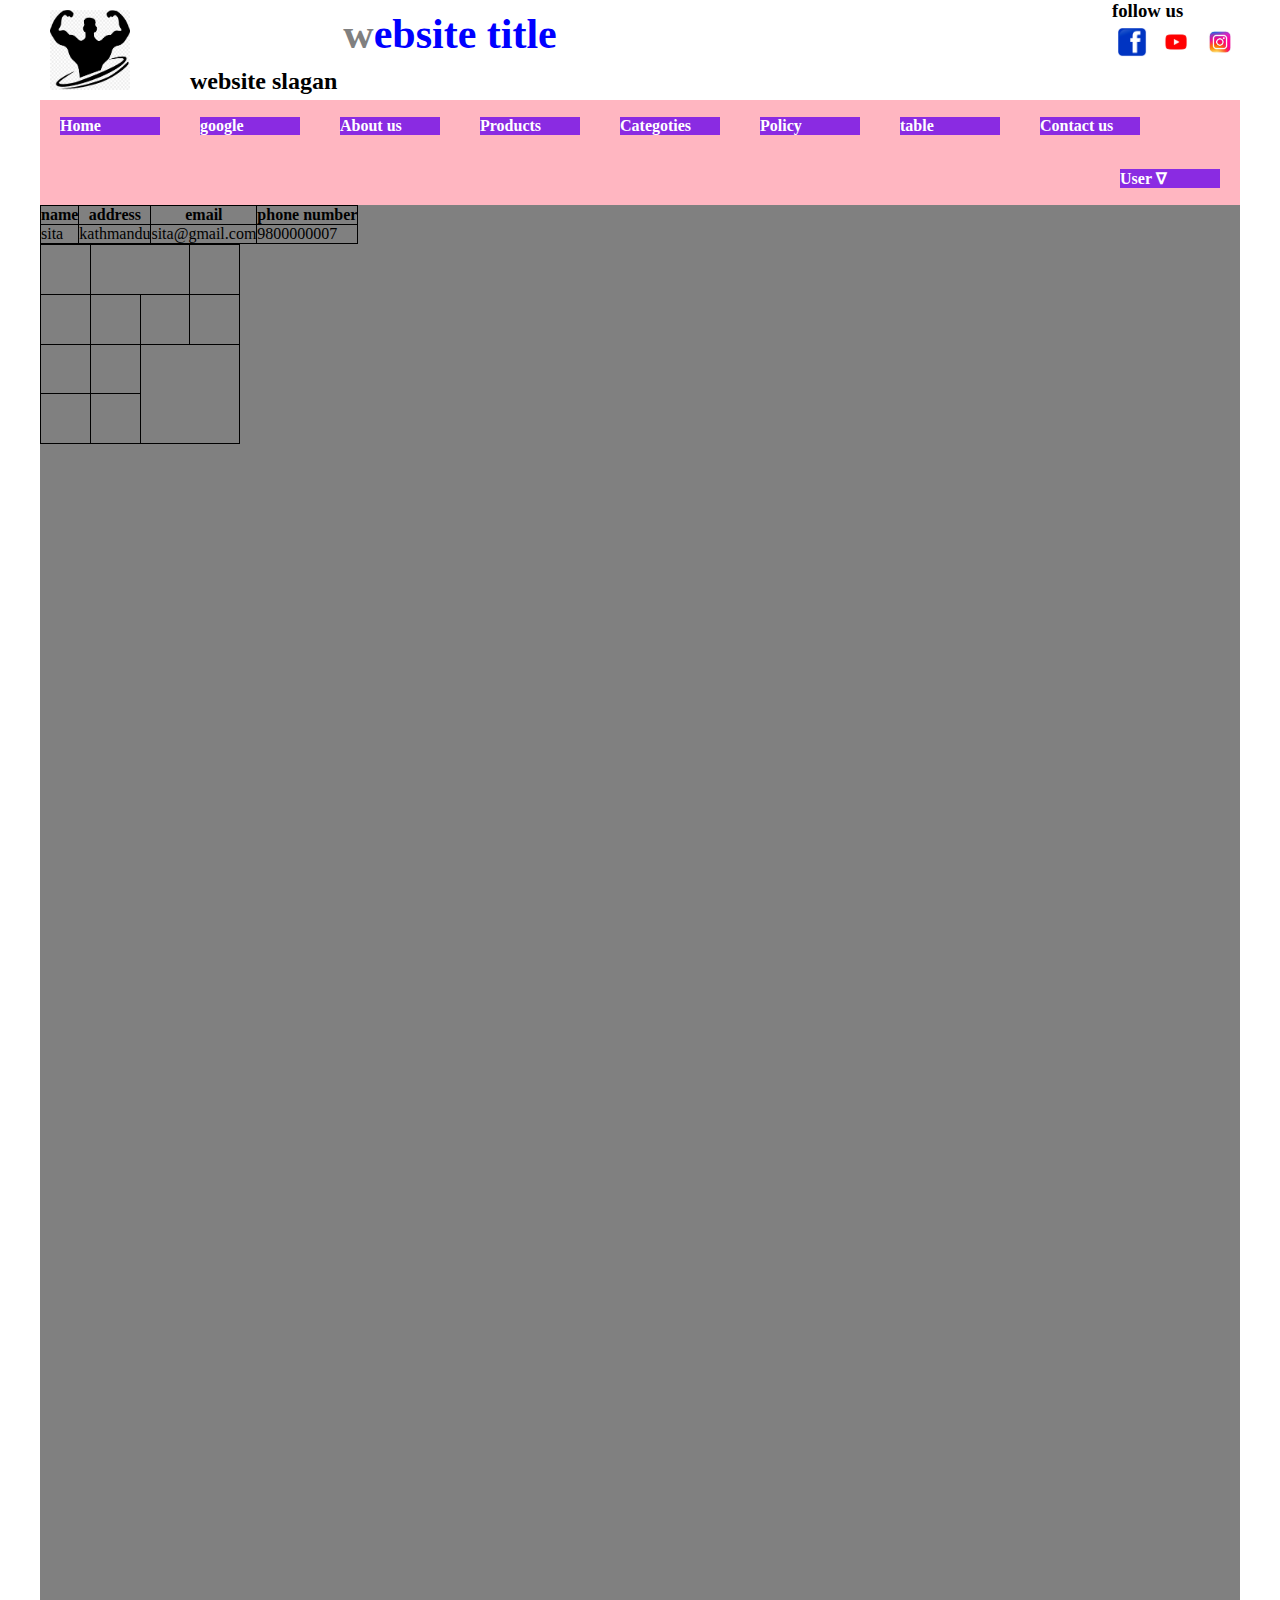
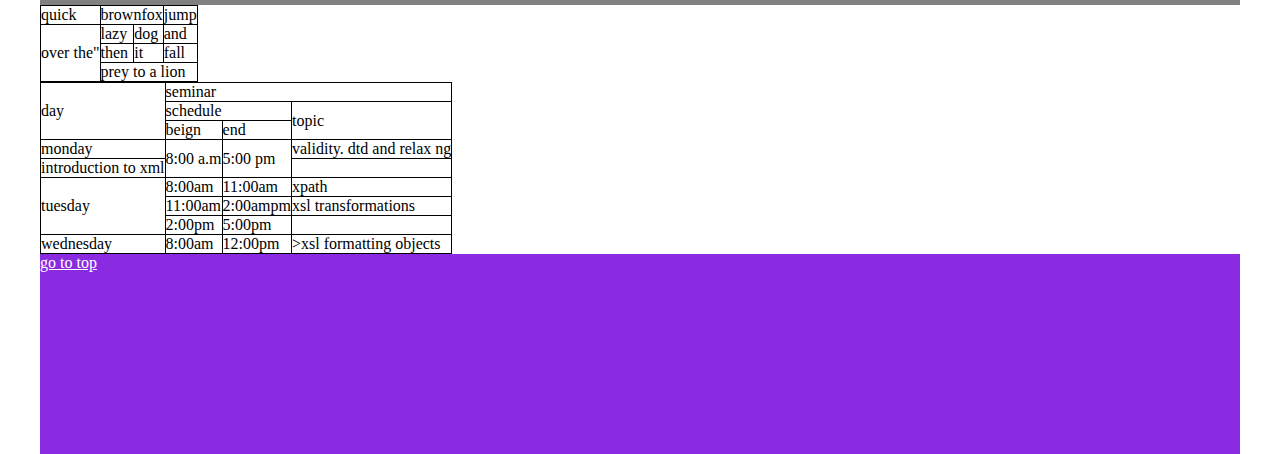
<file: resister.html>
<!DOCTYPE html>
<html lang="en">
<head>
    <meta charset="UTF-8">
    <title>welcome</title>
    <link rel="stylesheet" href="web.css">
</head>
<body>
   <div id ="main">
       <div id="header">
           <div class="logo"> 
            <img width="100px" src="image/logo.jpg.jpg" alt="fitness">
        </div>
        <div class="title">
            <h1>website title</h1>
            <h2>website slagan</h2>
        </div>
        <div class="social">
            <div>
                <h3>follow us</h3>
           
            <a href="https://facebook.com"></a>
        <img src="facebook.jpg.png" alt="facebook">
            
            <a href="https://youtube.com"></a>
        <img src="youtube.png" alt="facebook">
            <a href="https://instagram.com"></a>
        <img src="insta.jpeg.jpeg" alt="instagram">
        </div>
       </div>
       </div>
       <div id="nav">
        <ul id="main-nav">
            <li><a href="web.html">Home</a></li>
            <li><a href="https://www.Google.com">google</a>
                
            <li><a href="#">About us</a>
            <ul>
                <li><a href="#">introduction</a>
                <li><a href="#">mission</a>
                <li><a href="#">achivement</a>
            </ul>
            <li><a href="#">Products</a></li>
            <li><a href="#">Categoties</a></li>
            <li><a href="#">Policy</a></li>
            <li><a href="pratice.html">table</a>
            <li><a href="#">Contact us</a></li>
        
        </ul>
        <ul id="user-nav">
            <li><a href="#">User &nabla;</a>
                <ul>
                    <li><a href="#" >Register</a></li>
                    <li><a href="#" >login</a></li>
                </ul>
            </li>
        </ul>
       </div>
        
       <div id="slider">
        <table border="1" cellspacing="0">
            
            <tr>
                <th>name</td>
                <th>address</th>
                <th>email</th>
                <th>phone number</th>

                <tr>
                    <td>sita</td>
                    <td>kathmandu</td>
                    <td>sita@gmail.com</td>
                    <td>9800000007</td>
            </tr>
            <table id="tbl">
            <tr>
                <td></td>
                
                <td colspan="2"></td>
                <td></td>
                

                
              
        </tr>
        <tr>
            <td></td>
            <td></td>
            <td></td>
            <td></td>
    </tr>
    <tr>
        <td></td>
        <td></td>
        <td colspan="2" rowspan="2"></td>
        

</tr>
<tr>
    <td></td>
    <td></td>
    

</tr>
        </table>
       </div>
       
       <table border="1">
        <tr>
            <td>quick</td> 
             <td colspan="2">brownfox</td>  
            <td>jump</td> 
        </tr>  
        <tr>
            <td rowspan="3">over the"</td> 
             <td>lazy</td>  
            <td>dog</td> 
            <td>and</td>
            </tr>
            <tr>
                <td>then</td>
                <td>it</td>
                <td>fall</td>

            </tr>  
             
             <td colspan="3">prey to a lion</td>  
            
        </tr>  

    </table>
    <table border="1">
        <thead></thead>
        <tr>
            <td rowspan="3">day</td>
            <td colspan="3">seminar</td>
        </tr>
        <tr>
            <td colspan="2">schedule</td>
            <td rowspan="2">topic</td>
        </tr>
        <tr>
            <td>beign</td>
            <td>end</td>
        </tr> 
        <tr>
            <td rowspan="2">monday</td>
        
            
         </tr>
        <tr>
            <td rowspan="2">8:00 a.m</td>
        
            <td rowspan="2">5:00 pm</td>
            <td>validity. dtd and relax ng</td> 
           
          
        </tr>
         <tr>
           
           
            <td>introduction to xml</td>
        </tr>  
        <tr>
            <td rowspan="3">tuesday</td>
            
            <td>8:00am</td>
            <td>11:00am</td>
            <td> xpath</td>
                
            
            <tr>
            <td>11:00am</td>
            <td>2:00ampm</td>
            <td>xsl transformations</td>
            </tr>
            <tr>
            <td>2:00pm</td>
            <td>5:00pm</td>
            </tr>
            
            <tr>
                <td>wednesday</td>
                <td>8:00am</td>
                <td>12:00pm</td>
                <td>>xsl formatting objects</td>
            </tr>
        </tr>
       
    </table>

 
       <div id="footer">
         <a href="#header">go to top</a>
       </div>
   </div>
</body>
</html>
</file>
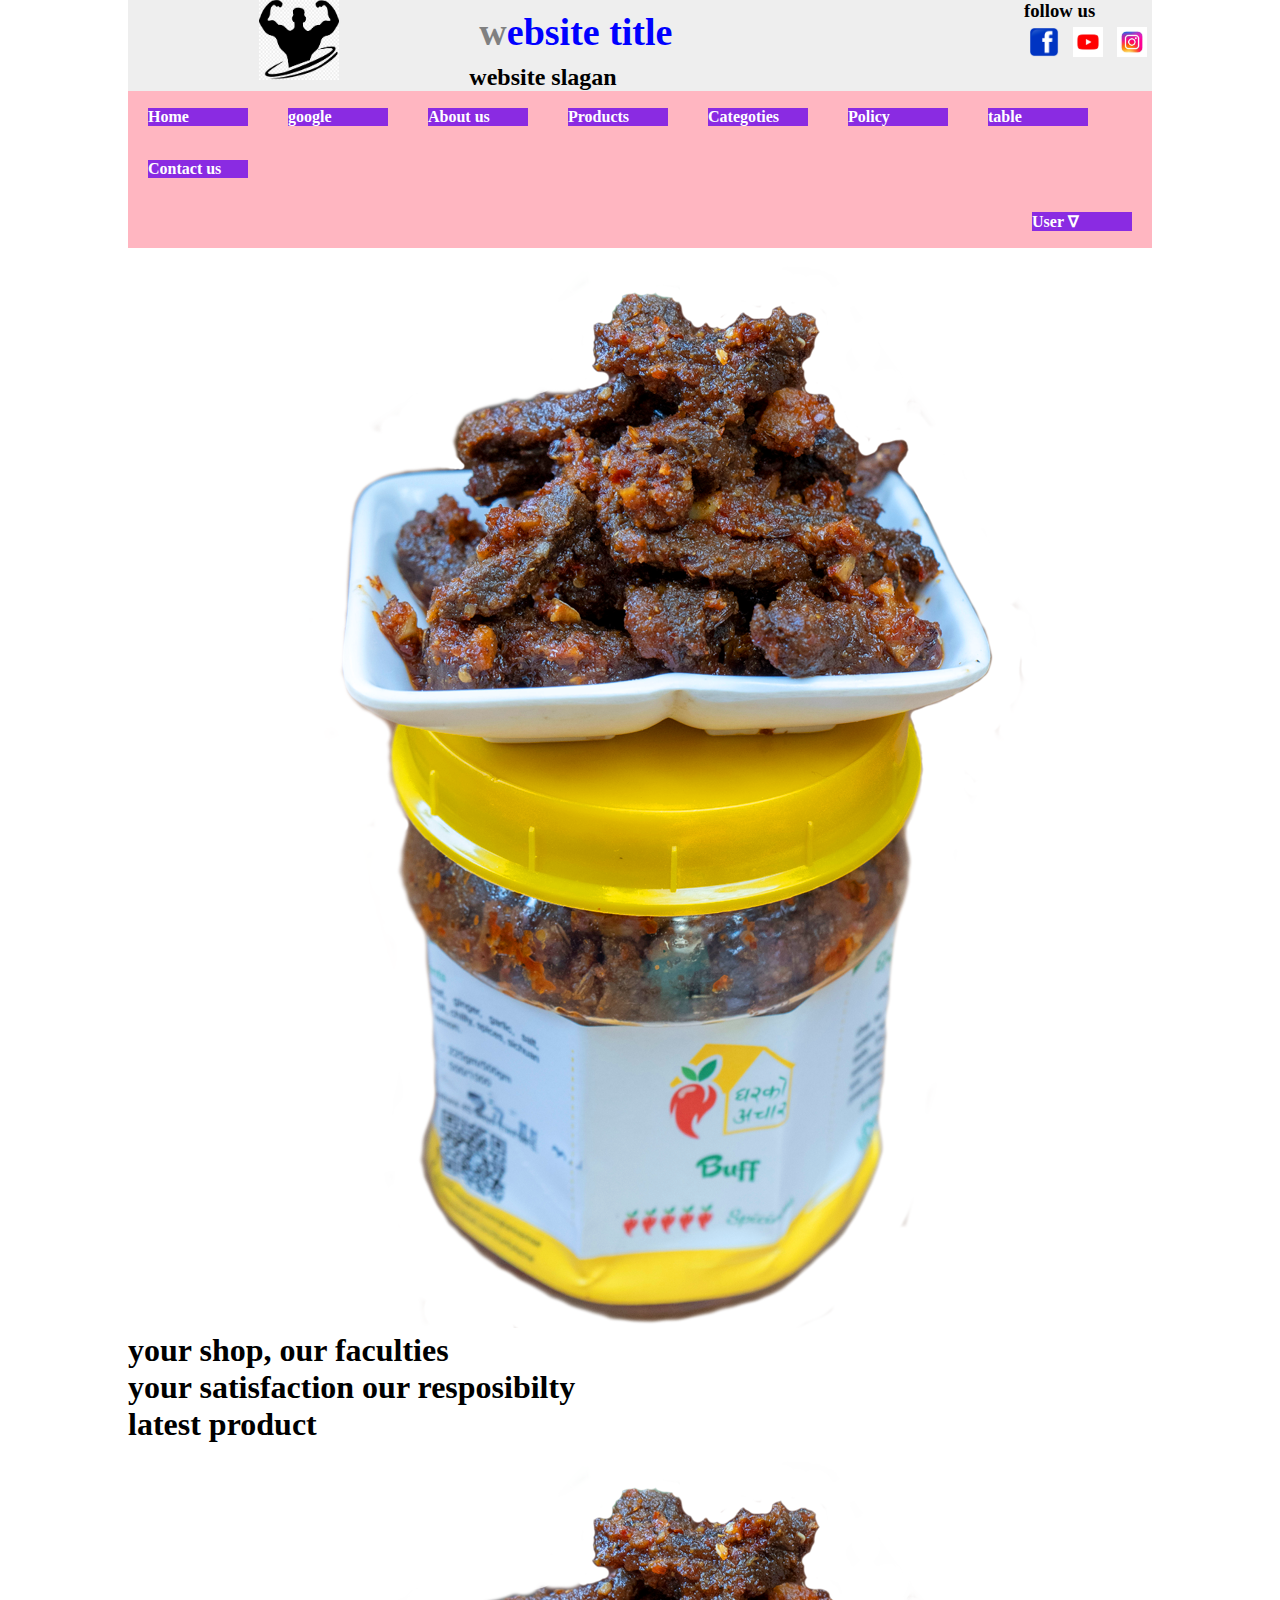
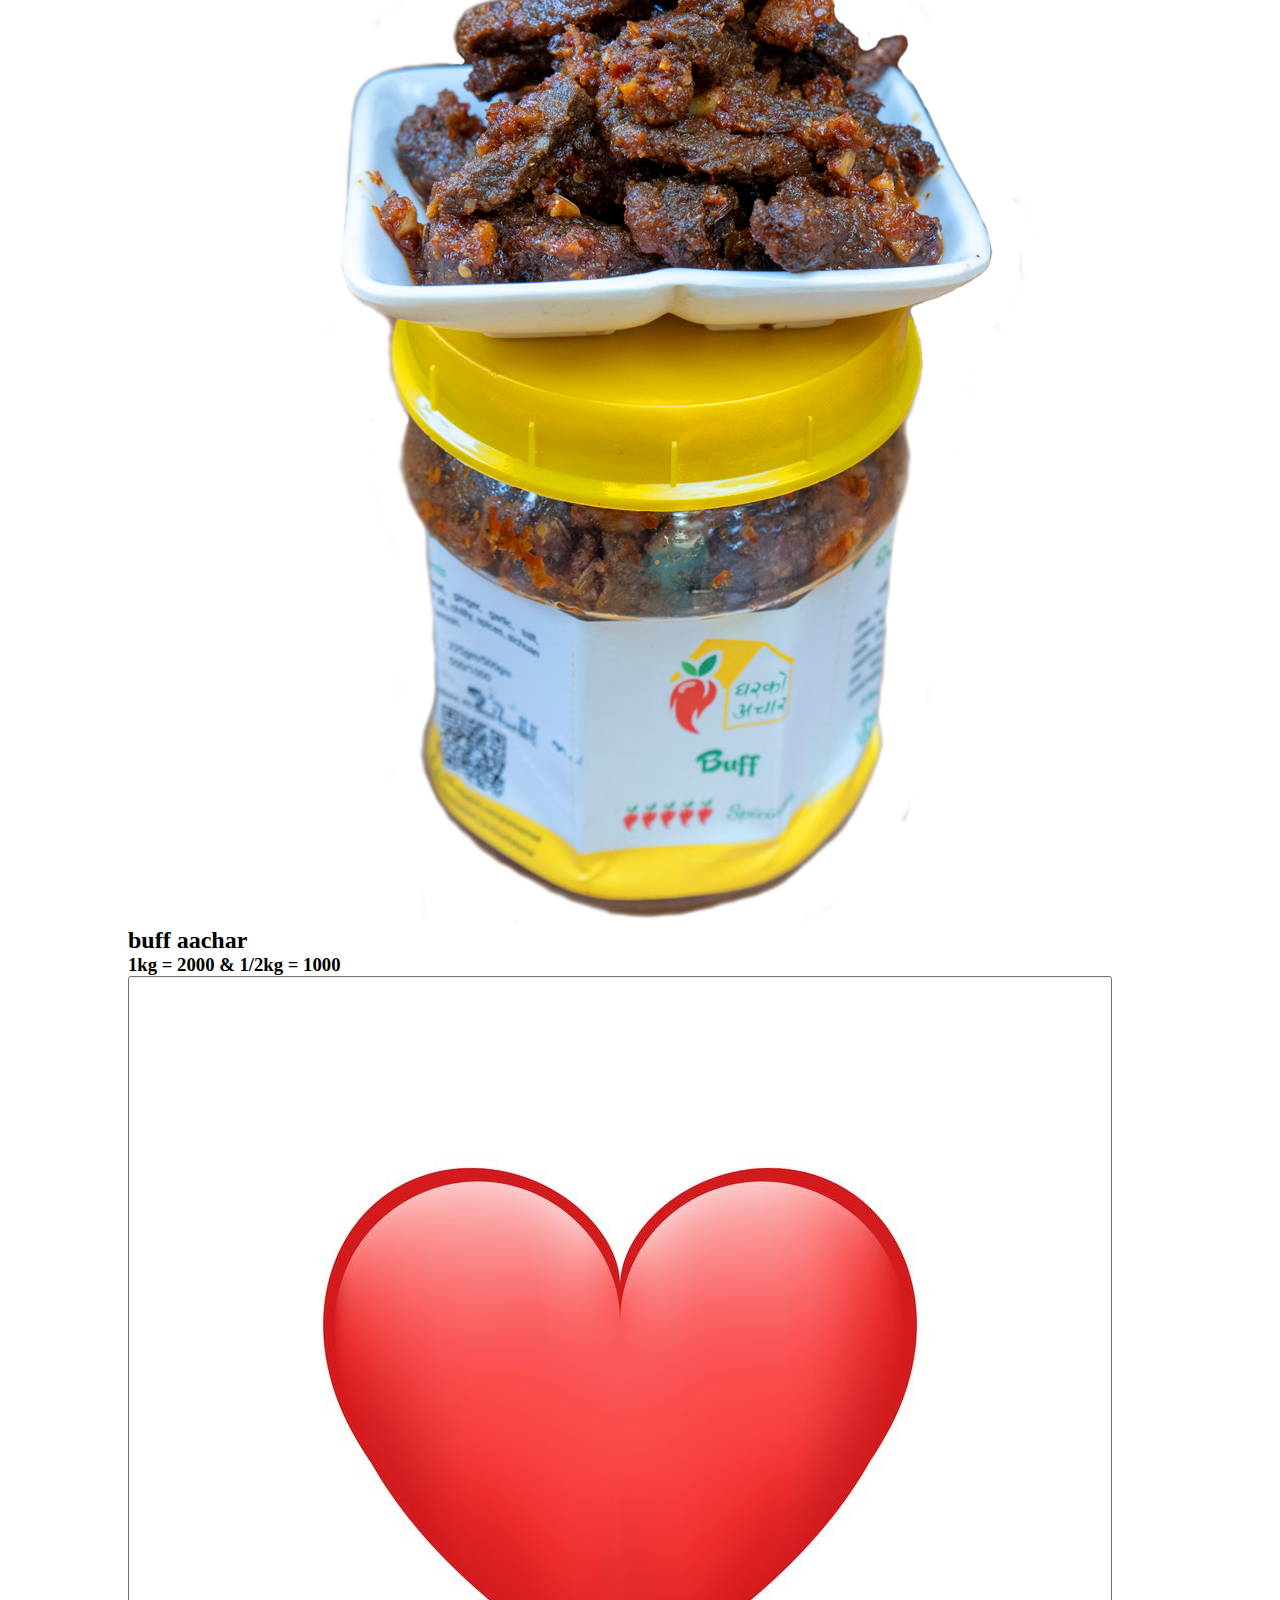
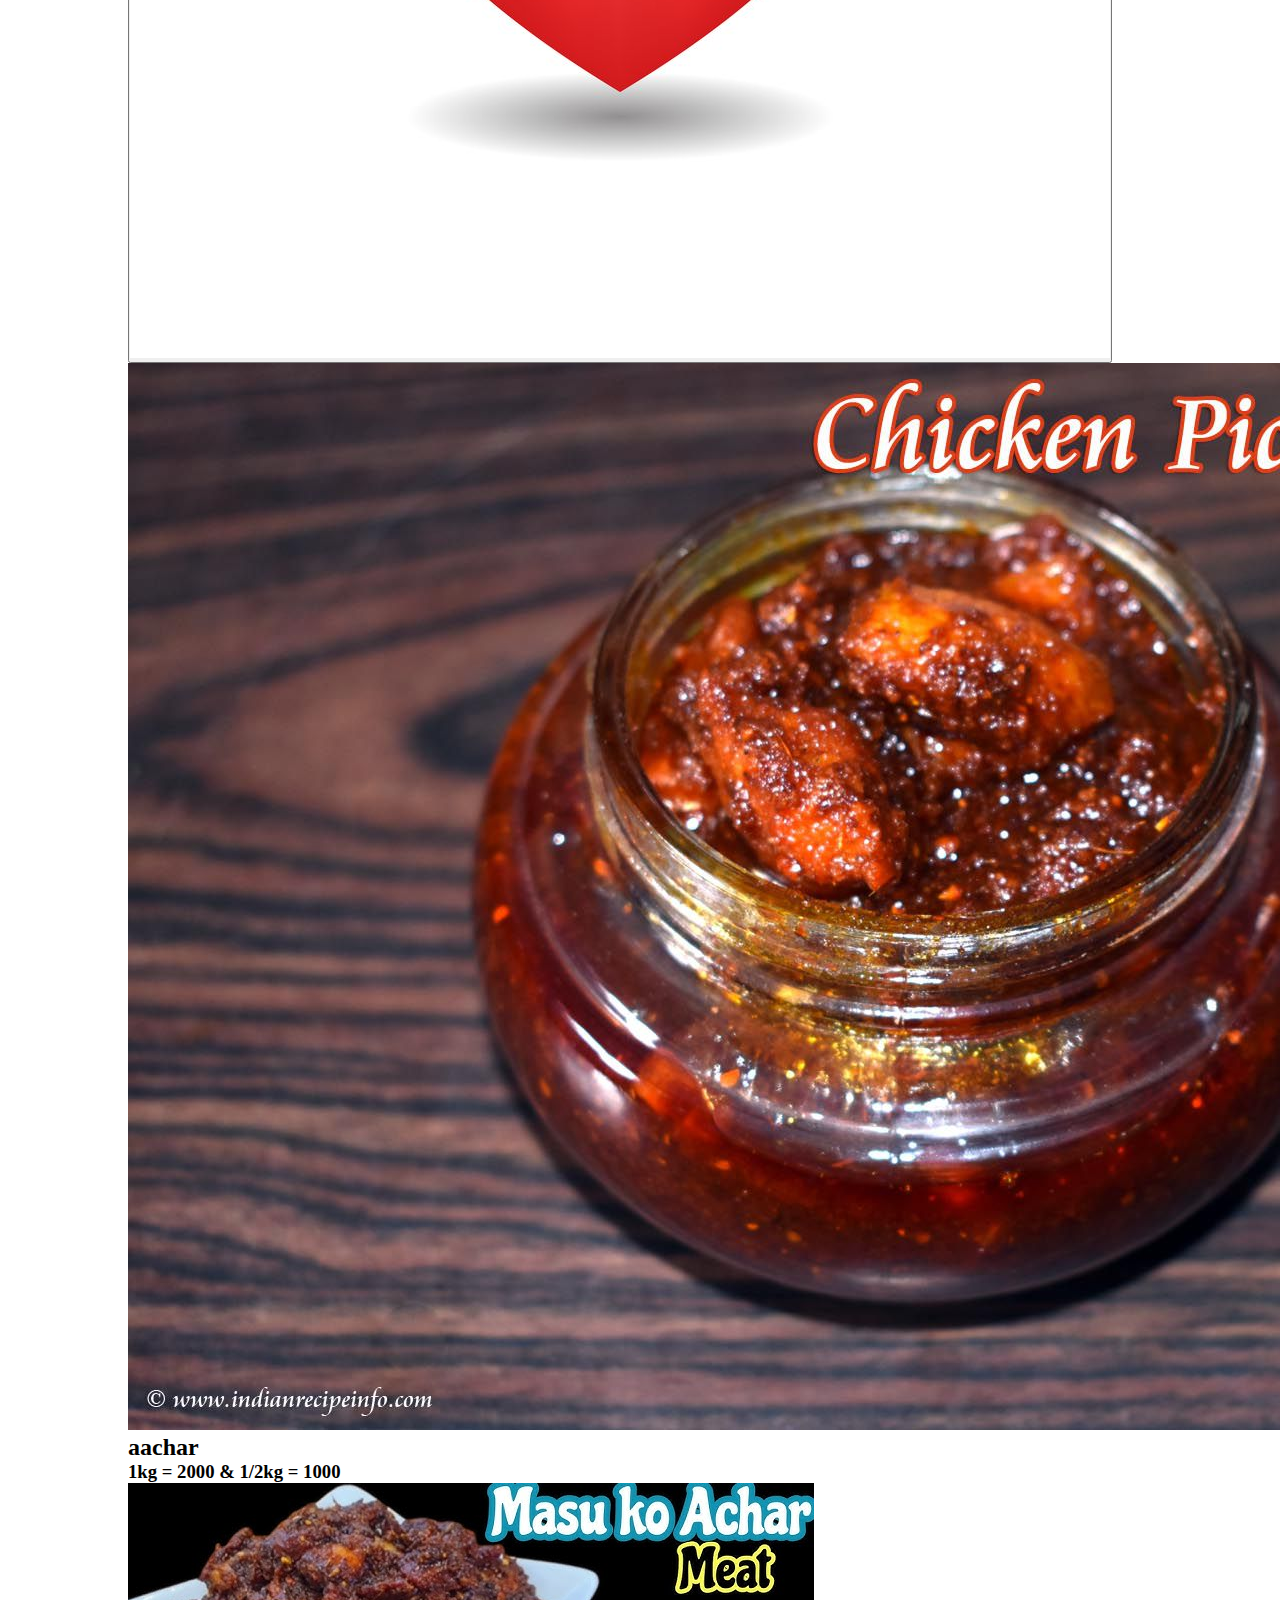
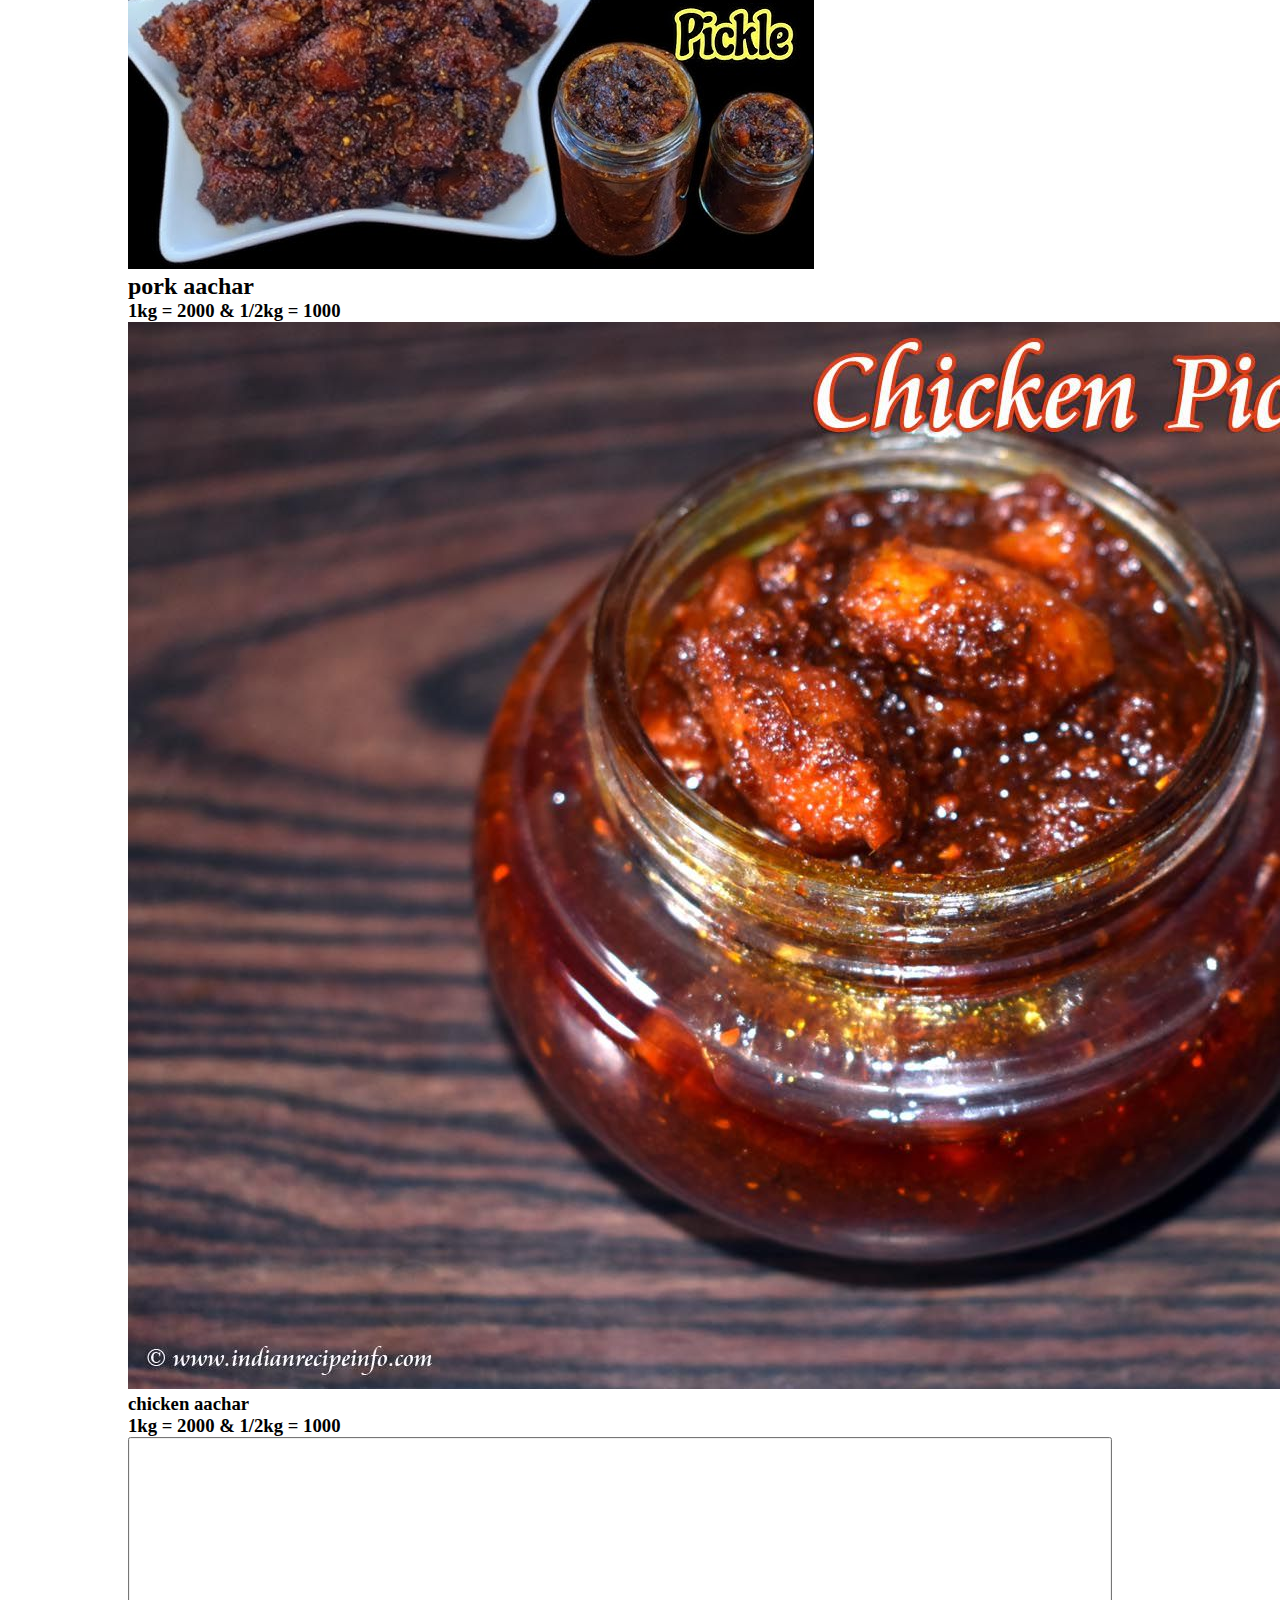
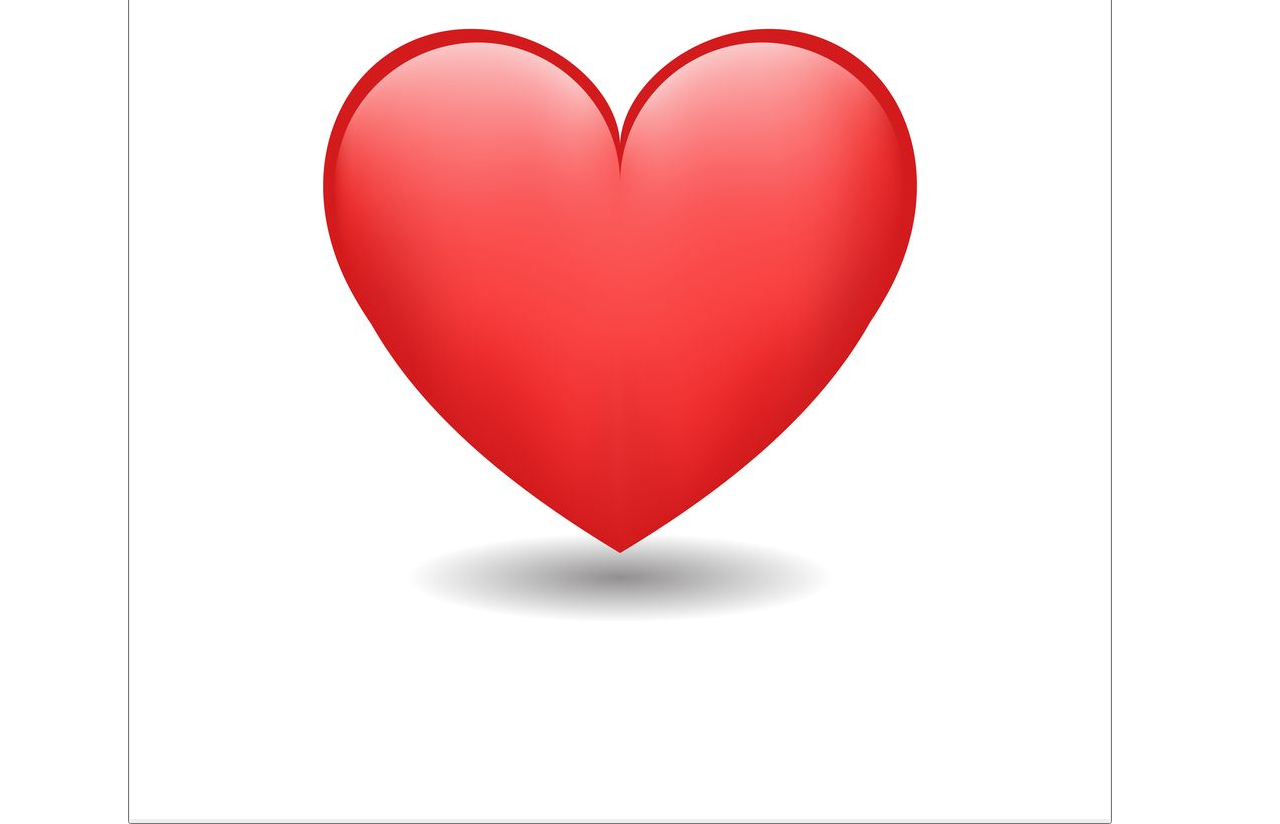
<file: scroo.html>
<!DOCTYPE html>
<html lang="en">

<head>
    <meta charset="UTF-8">
    <meta name="viewport" content="width=<device-width>, initial-scale=1.0">
    <title>Document</title>
    <link rel="stylesheet" href="scroo.css">
</head>

<body>
    <div id="main">
        <header>
            <div class="logo">
                <img width="100px" src="image/logo.jpg.jpg" alt="fitness">
            </div>
            <div class="title">
                <h1>website title</h1>
                <h2>website slagan</h2>
            </div>
            <div class="social">
                <div>
                    <h3>follow us</h3>

                    <a href="https://www.facebook.com"></a>
                    <img src="facebook.jpg.png" alt="facebook">

                    <a href="https://www.youtube.com"></a>
                    <img src="youtube.png" alt="facebook">
                    <a href="https://www.instagram.com"></a>
                    <img src="insta.jpeg.jpeg" alt="instagram">
                </div>
            </div>
    
    </header>

    <nav>
            <ul id="main-nav">
                <li><a href="web.html">Home</a></li>
                <li><a href="https://www.Google.com">google</a>

                <li><a href="#">About us</a>
                    <ul>
                        <li><a href="#">introduction</a>
                        <li><a href="#">mission</a>
                        <li><a href="#">achivement</a>
                    </ul>
                <li><a href="#">Products</a></li>
                <li><a href="#">Categoties</a></li>
                <li><a href="#">Policy</a></li>
                <li><a href="pratice.html">table</a>
                <li><a href="#">Contact us</a></li>

            </ul>
            <ul id="user-nav">
                <li><a href="#">User &nabla;</a>
                    <ul>
                        <li><a href="#">Register</a></li>
                        <li><a href="#">login</a></li>
                    </ul>
                </li>
            </ul>
    </nav>


    <section id="slider">
        <img src="buff.jpg" alt="aachar">
        <h1>your shop, our faculties</h1>
        <h1>your satisfaction our resposibilty</h1>
    </section>
    <section id="display">
        <h1>latest product</h1>
        <div class="product">
            <img src="buff.jpg" alt="buff">
            <h2>buff aachar</h2>
            <h3>1kg = 2000 & 1/2kg = 1000</h3>
            <button>
                <img src="love.jpg" alt="love">
            </button>
        </div>
        <div class="product">
            <img src="Chicken.jpg" alt="buff">
            <h2> aachar</h2>
            <h3>1kg = 2000 & 1/2kg = 1000</h3>
        </div>
        <div class="product">
            <img src="pork.jpg" alt="buff">
            <h2>pork aachar</h2>
            <h3>1kg = 2000 & 1/2kg = 1000</h3>
        </div>
        <div class="product">
            <img src="Chicken.jpg" alt="buff">
            <h3>chicken aachar<br>
                1kg = 2000 & 1/2kg = 1000</h3>
            <button>
                <img src="love.jpg" alt="love">
            </button>
        </div>

    </section>

    <footer></footer>
    </div>
</body>

</html>
</file>
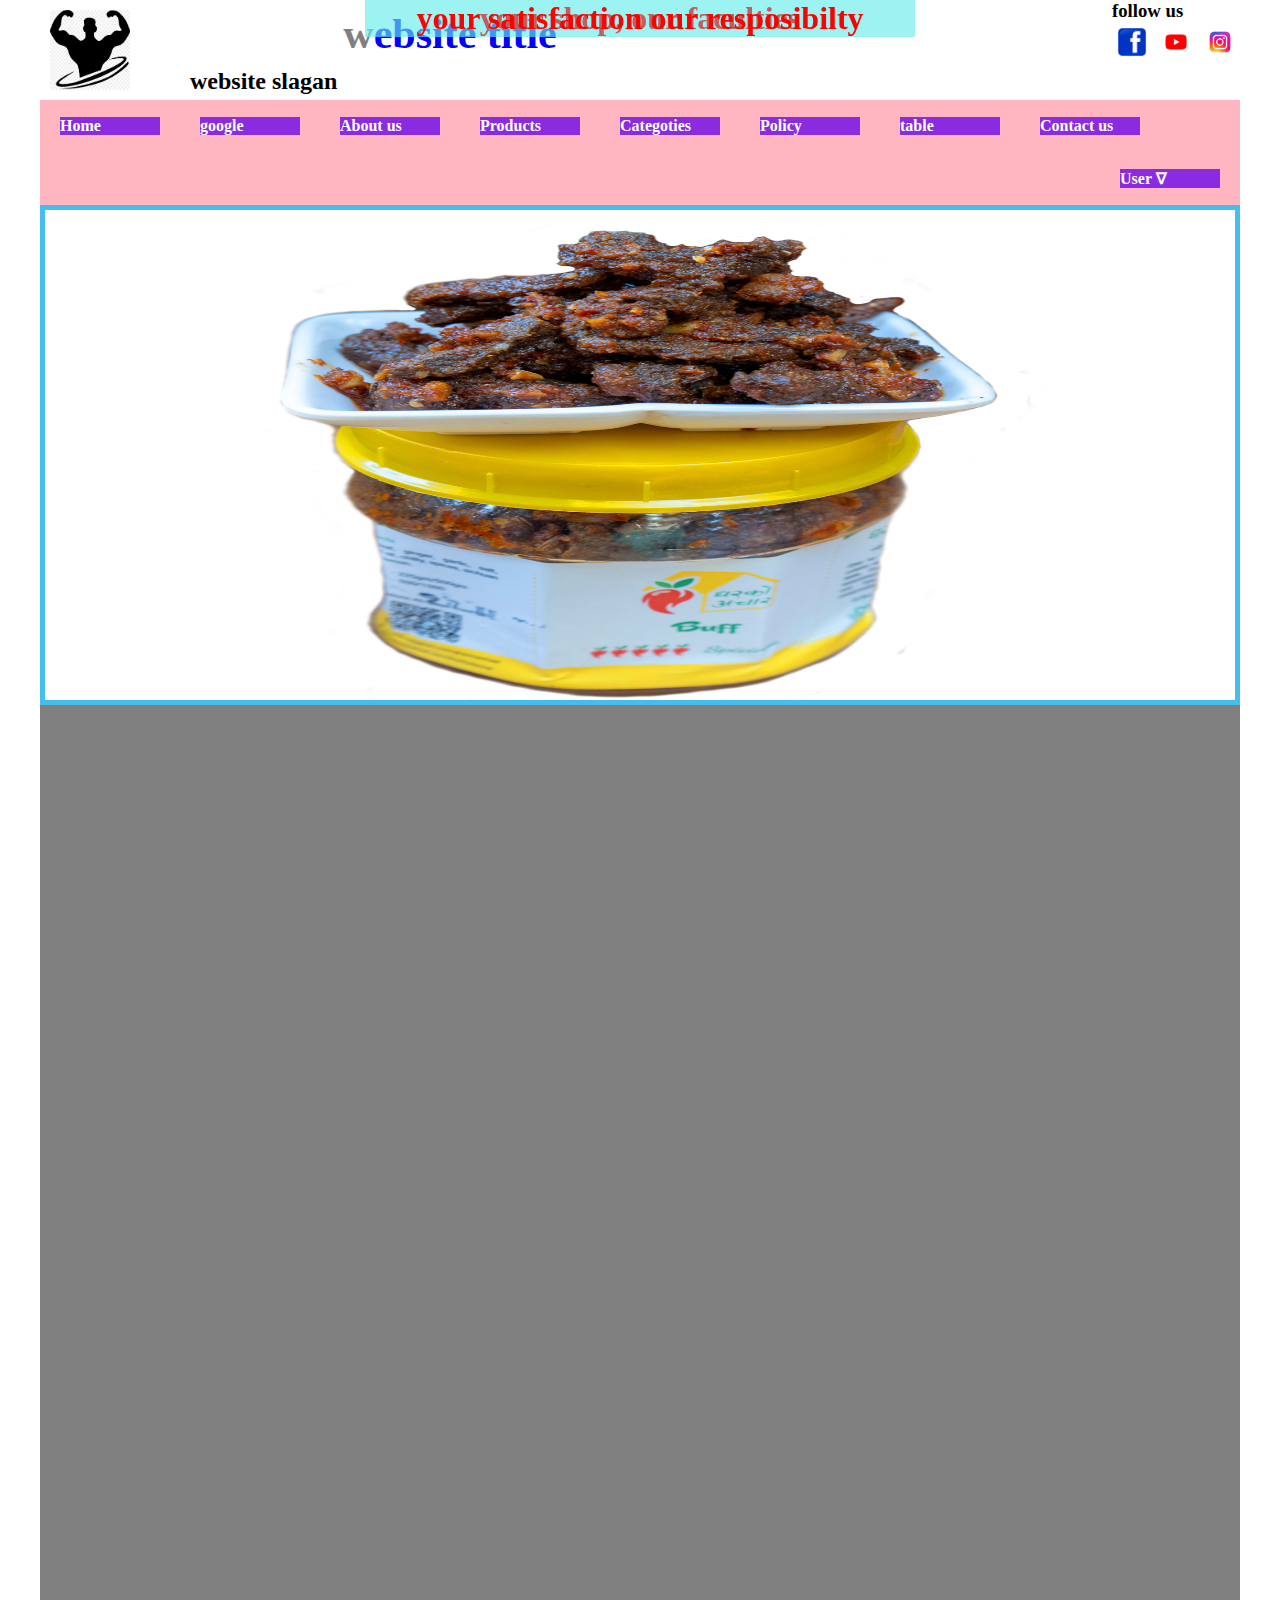
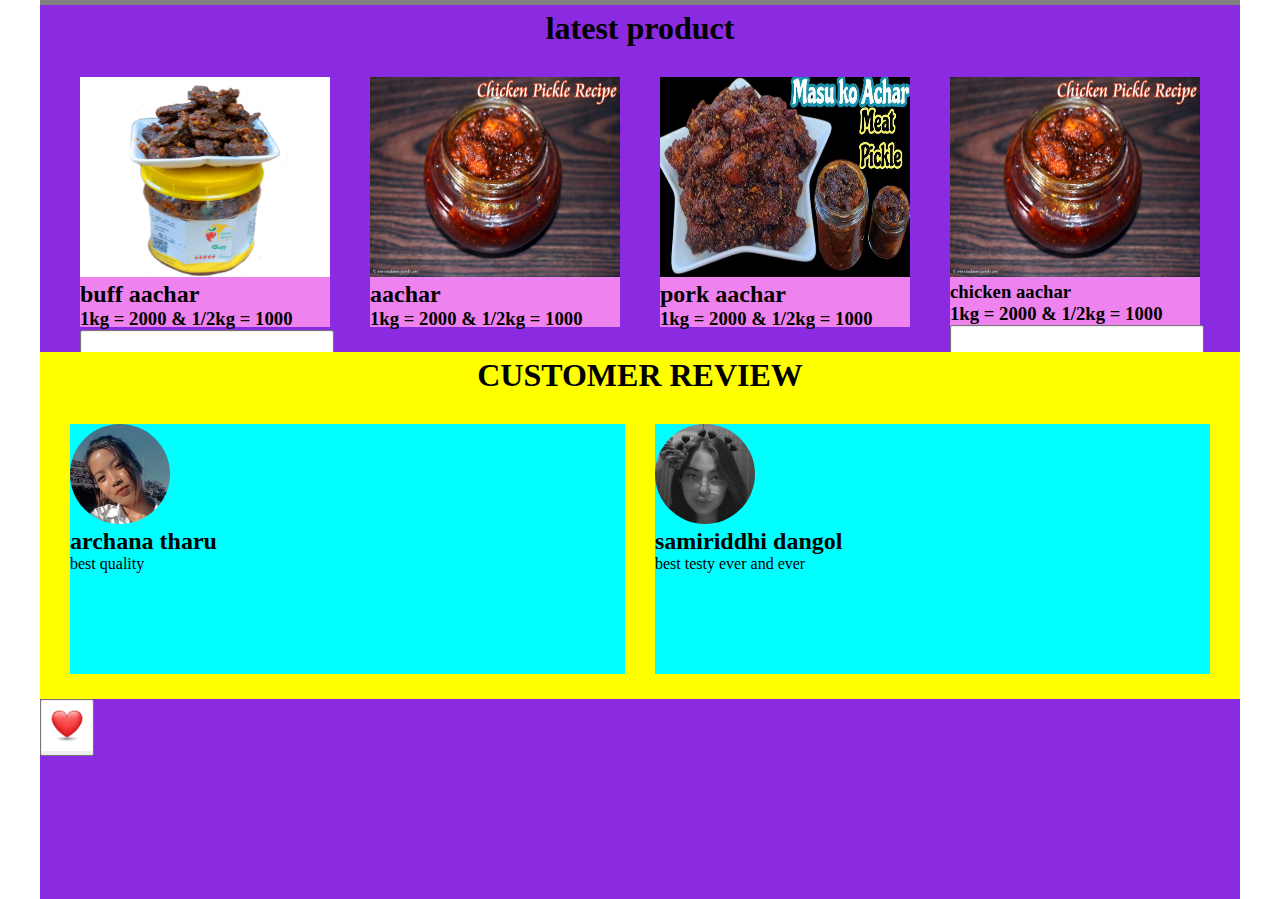
<file: web.html>
<!DOCTYPE html>
<html lang="en">
<head>
    <meta charset="UTF-8">
    <title>welcome</title>
    <link rel="stylesheet" href="web.css">
</head>
<body>
   <div id ="main">
       <div id="header">
           <div class="logo"> 
            <img width="100px" src="image/logo.jpg.jpg" alt="fitness">
        </div>
        <div class="title">
            <h1>website title</h1>
            <h2>website slagan</h2>
        </div>
        <div class="social">
            <div>
                <h3>follow us</h3>
           
            <a href="https://www.facebook.com"></a>
        <img src="facebook.jpg.png" alt="facebook">
            
            <a href="https://www.youtube.com"></a>
        <img src="youtube.png" alt="facebook">
            <a href="https://www.instagram.com"></a>
        <img src="insta.jpeg.jpeg" alt="instagram">
        </div>
       </div>
       </div>
       <div id="nav">
        <ul id="main-nav">
            <li><a href="web.html">Home</a></li>
            <li><a href="https://www.Google.com">google</a>
                
            <li><a href="#">About us</a>
            <ul>
                <li><a href="#">introduction</a>
                <li><a href="#">mission</a>
                <li><a href="#">achivement</a>
            </ul>
            <li><a href="#">Products</a></li>
            <li><a href="#">Categoties</a></li>
            <li><a href="#">Policy</a></li>
            <li><a href="pratice.html">table</a>
            <li><a href="#">Contact us</a></li>
        
        </ul>
        <ul id="user-nav">
            <li><a href="#">User &nabla;</a>
                <ul>
                    <li><a href="#" >Register</a></li>
                    <li><a href="#" >login</a></li>
                </ul>
            </li>
        </ul>
       </div>
        
       <div id="slider">
        <img src="buff.jpg" alt="aachar">
        <h1>your shop, our faculties</h1>
        <h1>your satisfaction our resposibilty</h1>
        </div>
        <!-- <table border="1" cellspacing="0">
            
            <tr>
                <th>name</td>
                <th>address</th>
                <th>email</th>
                <th>phone number</th>

                <tr>
                    <td>sita</td>
                    <td>kathmandu</td>
                    <td>sita@gmail.com</td>
                    <td>9800000007</td>
            </tr>
            <table id="tbl">
            <tr>
                <td></td>
                
                <td colspan="2"></td>
                <td></td>
                

                
              
        </tr>
        <tr>
            <td></td>
            <td></td>
            <td></td>
            <td></td>
    </tr>
    <tr>
        <td></td>
        <td></td>
        <td colspan="2" rowspan="2"></td>
        

</tr>
<tr>
    <td></td>
    <td></td>
    

</tr>
        </table>
       </div>
       
       <table border="1">
        <tr>
            <td>quick</td> 
             <td colspan="2">brownfox</td>  
            <td>jump</td> 
        </tr>  
        <tr>
            <td rowspan="3">over the"</td> 
             <td>lazy</td>  
            <td>dog</td> 
            <td>and</td>
            </tr>
            <tr>
                <td>then</td>
                <td>it</td>
                <td>fall</td>

            </tr>  
             
             <td colspan="3">prey to a lion</td>  
            
        </tr>  

    </table>
    <table border="1">
        <thead></thead>
        <tr>
            <td rowspan="3">day</td>
            <td colspan="3">seminar</td>
        </tr>
        <tr>
            <td colspan="2">schedule</td>
            <td rowspan="2">topic</td>
        </tr>
        <tr>
            <td>beign</td>
            <td>end</td>
        </tr> 
        <tr>
            <td rowspan="2">monday</td>
        
            
         </tr>
        <tr>
            <td rowspan="2">8:00 a.m</td>
        
            <td rowspan="2">5:00 pm</td>
            <td>validity. dtd and relax ng</td> 
           
          
        </tr>
         <tr>
           
           
            <td>introduction to xml</td>
        </tr>  
        <tr>
            <td rowspan="3">tuesday</td>
            
            <td>8:00am</td>
            <td>11:00am</td>
            <td> xpath</td>
                
            
            <tr>
            <td>11:00am</td>
            <td>2:00ampm</td>
            <td>xsl transformations</td>
            </tr>
            <tr>
            <td>2:00pm</td>
            <td>5:00pm</td>
            </tr>
            
            <tr>
                <td>wednesday</td>
                <td>8:00am</td>
                <td>12:00pm</td>
                <td>>xsl formatting objects</td>
            </tr>
        </tr>
       
    </table> -->

       <div id="display">
        <h1>latest product</h1>
        <div class="product">
            <img src="buff.jpg" alt="buff">
            <h2>buff aachar</h2>
            <h3>1kg = 2000 & 1/2kg = 1000</h3>
            <button>
                 <img src="love.jpg" alt="love">
            </button>
        </div>
        <div class="product">
            <img src="Chicken.jpg" alt="buff">
            <h2> aachar</h2>
            <h3>1kg = 2000 & 1/2kg = 1000</h3>
        </div>
        <div class="product">
            <img src="pork.jpg" alt="buff">
            <h2>pork aachar</h2>
            <h3>1kg = 2000 & 1/2kg = 1000</h3>
        </div>
        <div class="product">
            <img src="Chicken.jpg" alt="buff">
            <h3>chicken aachar<br>
                1kg = 2000 & 1/2kg = 1000</h3>
            <button>
                <img src="love.jpg" alt="love">
            </button>
        </div>
       </div>


       <div id="testimonial">
        <h1>CUSTOMER REVIEW</h1>
        <div class="review">
            <img src="archana.jpg" alt="anjana">
            <h2> archana tharu</h2>
            <p>best quality</p>
        </div>
        <div class="review">
            <img src="samriddhi.jpg" alt="samriddhi">
            <h2>samiriddhi dangol</h2>
            <p>best testy ever and ever</p>
        </div>
       </div>
 
       <div id="footer">
        <button>
            <img src="love.jpg" alt="love">
        </button>
       </div>
   </div>
</body>
</html>
</file>
<file: assign.css>
*{
    margin: 0;
    padding: 0;
    scroll-behavior: smooth;
    box-sizing: border-box;
    font-family: sans-serif;
    border: border-box;
}
#main{
    width: 1200px;
    margin: 0 auto;
    background-color: rgb(64, 63, 63); 
}

 /* #header{
    width: 1200px;
    height: 100px;
    /* background-color: antiquewhite; */
    /* float: left; */

/* .logo{
    width: 200px;
    height: 100px;
    float: left;
} */

/* .logo img{
    width: 100px;
    height: 100px;
 } */


/* .title{
    width: 500px;
    height: 100px;
    text-align: center;
    list-style-type: lower-latin;
    /* background-color: lightblue;  
    float: left;
} */


/* .title h1{
 color: gray;
 margin: 10px;
font-family: 'monotype corsiva';
font-size: 42px;
font-weight: bold;
} */

/* .title h1 ::first-letter{
   
    color: blue; 
}*/


/* .title h3{
color: blue;
} */

/* .social{
    width: 500px;
    height: 100px;
     justify-content: end; 
    display: flex;
    float: left;
    /* background-color: beige;  
} */


/* .social img{
    width: 50px;
    height: 50px;
    border-radius: 100%;
    margin: 2px;
}  */
/* body{
    background-image: url(cover.jpg);
    background-size: 100%;
    color: white;
} */
#nav{
    width: 1200px;
    height: 700px;
    /* background-color: aqua; */
    background-image: url(pro.jpg);
    background-size: 1200px; 
    position: relataive;
    justify-content: center;
    align-items:center;
} 
.navgation{
    position:absolute;
    flex: 1;
    justify-content: center;
    align-items: center;
}
.sticky{
    position:fixed;
    /* top:0; */    
}
#nav li
{
    float: none;
    /*bullet hataune */
    list-style-type: none;
    /* space between text in nav*/
    margin: 17px 20px;
}
#nav ul li ul
{
    /* background-color: red; */
    border-radius: 0 5px 0 5px;/* for making circular or elliptical*/
    display: none;

}

#nav ul li ul li
{
    float: none;
    margin:5px;
    padding-bottom:0 5px 5px 5px;
    border-bottom:1px dotted silver;
}
#nav ul li a
{
    text-decoration: none;/*for underline*/
    color: white;
    font-size: 16px;
    font-weight: bold;
    /* background-color: blueviolet; */
    width: 100px;
    display: inline-block;
}
#nav ul li:hover ul
{
     /*hover=mouse line bitikkai dekhhinu */
    display: block;
}
nav ul li a:hover::after{
    width: 100%;
}
#main-nav
{
    display:flex;
    flex-direction:row;
    top: 100px;
    float:1;
}
#user-nav
{
    float: right;
}
#slider{
    width: 1200px;
    height: 400px;
    /* background-color: brown; */
    /* float: left; */
    
}
#display{
    width: 1200px;
     height: 350px;
    /* background-color: rgb(153, 187, 187); */
}
.product{
    width: 250px;
    height: 300px;
    margin: 25px 0 25px 25px;
     background-color: blue; 
   float: left;
}
.product img{
    width: 250px;
    height: 250px;
}

#testimonial{
    width: 1200px;
    height: 400px; 
     /* background-color: peachpuff;  */
}
#testimonial h1{
    text-align: center;
    color: white;
}
.review{
    width: 250px;
    height: 300px;
    background-color: white; 
    margin: 25px 0 25px 25px;
    float: left;
}
.review img{
   width: 100px;
   height: 100px;
    border-radius: 100%;
    /* display: flex;
    justify-content: center;
    align-items: center; */

}

#testimonial .review img{
    margin-top: 15px;
    margin-left: 25%;
}
.review h3{
    display: flex;
    align-items: center;
    justify-content: center;
}
#footer{
    width: 1200px;
    /* height: 200px; */
    /* background-color: lightgreen; */
     background-color: white; 
}
#footer h1{
    text-align:center;
    color: white;
}
#footer p{
    text-align: center;
    color:white;
}
#footer button{
    background-color: gray;
    width: 100px;
}
#reg-form form .from-div{
margin: 5px 0;
color: white;
} 
#reg-form form .form-div input,
#reg-form form .form-div select, 
#reg-form form .form-div textarea{
    /* background-color: aquamarine; */
    width: 200px;
    height: 30px;
    border: 1px solid goldenrod;
    border-radius: 5px;
    padding: 0 10px;
    color: rgb(red, green, blue);
    font-size: 22px;
    font-family:'Courier New', Courier, monospace;
    
}
</file>
<file: assignment.css>
*{
 margin: 0%;
 padding: 0%   
}
body{
    background-color: rgb(1,1,14);
    font-family: 'Roboto', sans-serif;
    color: white;
}
nav{
    position: fixed;
    width: 100%;
    display: flex;
    justify-content: space-between;
    background-color: rgb(1,1,14);
    padding: 22px;
    box-shadow: 0px 2px 6px 2px rgb(26,25,25);
    color: white;
    
}
nav ul li a{
   margin-inline: 22px;
   text-decoration: none;
   color: white; 
}
ul li{
    list-style: none;
} 
nav ul{
    margin-right: 63px;
    margin-top: 6px;
}
.logo{
    font-size: 25px;
    margin-left: 33px;
    color: rgb(129, 115, 115);
}
ul li button{
    width:100px;
    height: 33px;
    background-color: rgb(4,180,4);
    border: none;
    color: white;
    font-size: 18px;
}
ul li button:hover{
  border: 2px solid white;
  background-color: transparent;
  /* color: rgb(20,251,20);   */
  color: rebeccapurple;
  cursor: pointer; 
}
ul li a:hover{
    color: rgb(20,251,20); 
    border-bottom: 2px solid rgb(20,251,20);
}
/* main */

.Home{
    display: flex;
    height: 600px;
    /* justify-content: center; */
    /* background-image: url(cover.jpg); */
}
/* .home img{
    width: 59%;
    margin-top: 130px;
    margin-left: -174px;
} */
.Home .hometext{
    margin-top: 200px;
    margin-left: 44px;
}
.hometext h1{
    font-size: 50px;
    color: rgb(55,248,55);
    /* margin-right: 90px; */
}
.hometext p{
color: silver;
}
.hometext button{
    margin-top: 22px;
    font-size: 22px;
    width: 140px;
    height: 40px;
    background-color: red;
    color: white;
    border: none;
    cursor: pointer; 
    border: none;
}
.hometext button:hover{
    border: 2px solid yellow;
    background-color: transparent;
    color: rgb(20,251,20);
}
.head{
    text-align: center;
    padding: 95px;
}
/* .head span{
    color: rgb(20,251,20);
} */
.ourprogram{
    display: flex;
    justify-content: center;
}
.ourprogram .crd{
    margin-inline: 22px;
    text-align: center;
}
.crd img{
    width: 400px;
    height: 400px;
}
.ourprogram .crd img:hover{
    width: 103%;
    
}
/* plan */
.ourplan{
    display: flex;
    justify-content: center;
}
.ourplan .card{
   width: 300px;
   height: 400px;
   padding: 4px;
   background-color: rgb(129, 115, 115); 
   text-align: center;
   margin-inline: 22px; 
}
.card i {
 font-size: 22px;
 margin-top: 22px;
 color: gold;   
}
.card h3{
    margin-top: 22px;
    color: green;
}
.card h1{
    margin-top: 22px;
    color: green;
}
.card p{
    margin-top: 22px;
    color: silver;
}

.card button{
    margin-top: 22px;
    width: 100px;
    height:  38px;
    color: white;
    background-color: red;
    border: none;
    font-size: 18px;
    cursor: pointer;
}
.card button:hover{
    border: 2px solid yellow;
    background-color: transparent;
    color:rgb(20,251,20);
}
.card:hover{
    transition: 0.7s ease;
    width: 310px;
    height: 440px;
    background-color: black;
    font-size: 19px;
    cursor: pointer;
}
.ourblog{
    display: flex;
    justify-content: center;
}
.ourblog .blogcard{
    width: 300px;
    height: 500px; 
    margin-inline: 33px;
    background-color: rgb(42,41,41);
}

.blogcard img{
    width: 100%;
    height: 300px;
}
.blogcard p{
    margin-top: 22px;
}
.blogtext{
    margin-top: 11px;
    margin-left: 6px;
}
.blogtext a{
    color: white;
    text-decoration: none;
    background-color: rgb(55,248,55);
    width: 90px;
    padding: 8px;
    text-align: none;
    position: absolute;
    margin-top: 22px; 
    cursor: pointer; 
}
/* contact */
.contactpage{
    display: flex;
    justify-content: center;
    /* margin-top: 60px; */
}
.contacttext{
    margin-left: 33px;
    color: rgb(20,251,20);
}
.contacttext h1{
    margin-left: 0;
}
.contacttext h2{
    margin-left: 33px;
}
.contactus{
    text-align: center;
}
.contactus input{
    width: 350px;
    padding: 8px;
    height: 33px;
    border-radius: 2px;
    border: none;
    outline: none;
    font-size: 18px;
    margin-top: 18px;
    margin-right: 10px;
}
.contactus button{
    width: 350px;
    height: 45px;
    background-color: rgb(55,248,55);
    font-size: 18px;
    border: none;
    color: white;
    border-radius: 2px;
    margin-top: 18px;
    margin-left: 10px;
}
.contactus button:hover{
    border: 2px solid yellow;
    background-color: transparent;
    color: rgb(20,251,20);
}
.footer{
    display: flex;
    justify-content: center;
    margin-top: 53px;
    padding: 22px;
    box-shadow: 0px 2px 6px 2px rgb(157, 33, 33);
}
.footer .footerText{
    margin-inline: 73px;
    margin-top: 33px;
}
.footerText{
    margin-top: 11px;
    color: sliver;
}
</file>
<file: p.css>
*{
    margin: 0%;
    padding: 0%;
}
body{
    background-color: rgb(1,1,14);
    color: white;
}
nav{
    position: fixed;
    width: 100%;
    display: flex;
    justify-content: space-between;  
    padding: 22px;
    margin-top: 8px;
    color: white;
    box-shadow: 0px 2px 6px 2px rgb(1,2,35);
}
ul li{
    list-style: none;
}
.logo{
    color: green;
    font-size: 30px;
    margin-left: 75px;
}
nav ul li a{
    color: white;
    margin-inline: 22px;
    text-decoration: none;  
}
nav ul li a:hover{
    color: green;
    background-color: transparent;
}
nav ul{
    margin-right: 63px;
    margin-top: 6px;
}
ul li button{
    width: 100px;
    height: 30px;
    background-color: green;
    border:none;
    color: white;
}
ul li button:hover{
    color:green;
    background-color: transparent;
    border: 2px solid red;
    cursor: pointer;
}
.home{
    display: flex;
    height: 60px;
    justify-content: center;
}
.home .hometext{
    margin-top: 200px;
    margin-left: 44px;
}
.hometext h1{
    color: green;  
}
.hometext p{
    color: silver;
}
.hometext button{
    width: 100px;
    height: 30px;
    background-color: green;
    color: white;
}
.hometext button:hover{
    border: 2px solid brown;
    background-color: transparent;
    color:green;
}
.head{
    text-align: center;
    padding: 95px;
}
.ourprogram{
margin-top: 800px;
display: flex;
margin-inline: 22px;
padding: 22px;
}
.head h1{
    margin-top: 800px;
    justify-content: center;
}
.crd{
    padding: 22px;
    margin-inline: 22px;
    justify-content: center;
}
.crd h1{
    text-align: center;
}
.ourprogram .crd img:hover{
    width: 103%;
}
.plan{
    display: flex;
}
.ourplan{
    display: flex;
    justify-content: center;
}
.ourplan.card{
    margin-inline: 22px;
    width: 300px;
    padding: 22px;
    text-align: center;
    color: red;
}
.card{
    background-color: rgb(42, 16, 16);
    margin-inline: 22px;
    width: 300px;
    height: 300px;
    text-align: center;
   
}
.card h3{
    margin-top: 22px;
}
.card h1{
    margin-top: 22px;
}
.card p{
    margin-top: 22px;
}
.card button{
    width: 100px;
    height: 30px;
    background-color: green;
    margin-top: 22px;
}
.card button:hover{
    border: 2px solid red;
    background-color: transparent;
    color: green;
    cursor: pointer;
}
.card:hover{
    transition: o.7s ease;
    width: 320px;
    background-color: black;
    cursor: pointer;
    font-size: 18px;
}
.head{
    display: flex;
}
.ourblog{
    display: flex;
}
.blogcard{
    margin-inline: 22px;
    justify-content: center;
}
.blogcard h3{
    text-align: center;
}
.blogcard p{
    text-align: center;
}
.blogtext a{
    text-align: center;
    background-color: red;
    text-decoration: none;
}
.contact{
    margin-top: 0px;
}
</file>
<file: web.css>
/* selector:
1.Tag
2.Id
3.Class
4.Descendant
5.Child
6.Universal
7. pseudo
i. element: first-latter, first-line, before, after
ii. class: hover, active, link, visited
8. multiple element selector
attribute selector
*/

*
{
    margin: 0;
    padding: 0;
}
 a
{
    color: white;
}
 table,td,th
{
    border: 1px solid black;
    border-collapse: collapse;
}
#tbl
{
    height: 200px;
    width: 200px;
}
#main
{
    width: 1200px;
    margin: 0 auto;
}
#header
{
    height: 100px;
    width: 1200px;
   
    float: left;
    display: flex;
}
.logo{
   
    width: 150px;
    height: 100px;
    
}
.logo img{
height: 80px;
width: 80px;
margin: 10px;
}
.title{
   
    width:550px;
    height: 100px;

}
.title h1{
margin: 10px;
font-family: 'monotype corsiva';
color: blue;
font-size: 42px;
font-weight: bold;
}
.title h1::first-letter{

    color: gray;
  
}
/* .title h1::before{
    content: url(arrow dakhauna);
} */
.title h4{
    text-indent: 200px;
    font-size: 16px;
    color: red;
}

.social{
    height:100px;
    width: 500px;
    display: flex;
    justify-content: end;
}
.social h1{

}
.social img{
height: 30px;
width: 30px;
margin: 5px;
}
.social a{
    text-decoration: none;
}
#nav
{
   /* height: 50px;*/
    width: 1200px;
    background-color: lightpink;
    float: left;
}
/*descendant=tree structure (specific)*/
#nav li
{
    float: left;
    /*bullet hataune */
    list-style-type: none;
    /* space between text in nav*/
    margin: 17px 20px;
}
#nav ul li ul
{
    background-color: red;
    border-radius: 0 5px 0 5px;/* for making circular or elliptical*/
    display: none;

}
#nav ul li ul li
{
    float: none;
    margin: 5px;
    padding-bottom: 0 5px 5px 5px;
    border-bottom: 1px dotted silver;
}
#nav ul li a
{
    text-decoration: none;/*for underline*/
    color: white;
    font-size: 16px;
    font-weight: bold;
    background-color: blueviolet;
    width: 100px;
    display: inline-block;
}
#nav ul li:hover ul
{
     /*hover=mouse line bitikkai dekhhinu */
    display: block;
}
#main-nav
{
    float: left;
}
#user-nav
{
    float: right;
}
#slider
{
     height: 1400px; 
    width: 1200px;
    background-color: grey;
    float: left;
}
#slider h1{
    width: 550px;
    margin: -1350px auto 0 auto; 
    top: 0px;
  
    color: red;
    background-color: rgb(103, 236, 236, 0.4);
    position:sticky; 
     text-align: center;
   /* opacity: o.5;
   z-index: -3; */

}
#slider img{
    width: 1190px;
    height: 490px;
    border: 5px solid rgb(69, 189, 237);
}
#display
{
   /* height: 300;*/
    width: 1200px;
    background-color: blueviolet;
    float: left;
}
h1
{
    text-align: center;
    width: 500px;
    margin: 5px auto;
}
.product
{
    width: 250px;
    height: 250px;
    background-color: violet;
    margin: 25px 0 25px 40px;
    float: left;
}
.product img{
    width: 250px;
    height: 200px;

}
.product h6{
    color: black;
}
#testimonial
{
    /* height: 300px; */
    width: 1200px;
    background-color:yellow ;
    float: left;
}
.review
{
    width: 555px;
    height: 250px;
    background-color: aqua;
    margin: 25px 0 25px 30px;
    float: left;
}
#review button img{
    width: 25px;
    height: 25px;
}

.review img{
    width: 100px;
    height: 100px;
    border-radius: 100%;
}
#footer
{
    height: 200px;
    width: 1200px;
    background-color: blueviolet;
    float: left;
}
#footer img{
width: 50px;
height: 50px;
}
/*registration page */
#reg-form 
{
    float: left;
} 
#reg-form form .form-div
{
    margin: 5px 0;
}
#reg-form form .form-div label{
    width: 100px;
    display: inline-block;
    
}
#reg-form form .form-div input,
#reg-form form .form-div select, 
#reg-form form .form-div textarea{
    background-color: aquamarine;
    width: 200px;
    height: 30px;
    border: 1px solid goldenrod;
    border-radius: 5px;
    padding: 0 10px;
    color: rgb(red, green, blue);
    font-size: 22px;
    font-family:'Courier New', Courier, monospace;
}

#reg-form form .form-div input[type="radio"],
#reg-form form .form-div input[type="checkbox"]
{
width: auto;
}
#reg-form form .form-divinput[type="password"]
{
    background-color: blanchedalmond;
}
</file>
<file: scroo.css>
*{
    margin: 0;
    padding: 0;
}
#main{
    width: 80%;
    
    margin: 0 auto;
}
header{

    /* height: 100px; */
    width: 100%;
    background-color: #eeeeee;
    float: left;
    display: flex;
}

.logo{
   
    width: 20%;
    /* height: 100px; */
    
}
.logo img{
height: 80px;
width: 80px;
margin: 10px;
}
.title{
   
    width:40%;
    /* height: 100px; */

}
.title h1{
margin: 10px;
font-family: 'monotype corsiva';
color: blue;
font-size: 38px;
font-weight: bold;
}
.title h1::first-letter{

    color: gray;
  
}
/* .title h1::before{
    content: url(arrow dakhauna);
} */
.title h4{
    text-indent: 30%;
    font-size: 16px;
    color: red;
}

.social{
    /* height:100px; */
    width: 40%;
    display: flex;
    justify-content: end;
}
.social h1{
margin-top: 10px;
color: blue;
}
.social img{
height: 30px;
width: 30px;
margin: 5px;
}
.social a{
    text-decoration: none;
}
@media screen and (MAX-WIDTH: 768px)
{
header
{
        background-color: yellow;
   
    display: block;
}
.logo{
    width: 30%; 
    float: left;
}
.title{
    width: 70%;
    float: left;
}
.social{
    width: 100%;
    
}
}
@media screen and (MAX-WIDTH: 576px)
{
 header
 {
        background-color: green;
        display: block;
    }
}

.logo{
    width: 100%; 
   
}

.logo img{
    display: block;
    margin: auto;
}
.title{
    width: 100%;
   
}
.social{
    width: 100%;
    
}

nav
{
   /* height: 50px;*/
    width: 100%;
    background-color: lightpink;
    float: left;
}
/*descendant=tree structure (specific)*/


nav ul li{
    float: left;
    list-style-type: none;
    margin: 17px 20px;
}
nav ul li ul
{
    background-color: red;
    border-radius: 0 5px 0 5px;/* for making circular or elliptical*/
    display: none;
    position: absolute;
    /* position: absolute; */
}
nav ul li ul li
{
    float: none;
    margin: 5px;
    padding-bottom: 0 5px 5px 5px;
    border-bottom: 1px dotted silver;
}
nav ul li a
{
    text-decoration: none;/*for underline*/
    color: white;
    font-size: 16px;
    font-weight: bold;
    background-color: blueviolet;
    width: 100px;
    display: inline-block;
}
nav ul li:hover ul
{
     /*hover=mouse line bitikkai dekhhinu */
    display: block;
}
#main-nav
{
    float: left;
}
#user-nav
{
    float: right;
}



@media screen and (MAX-WIDTH: 576px)
{
 header
 {
        background-color: green;
        display: block;
    }

nav ul li{
    float: none;
}
nav ul li ul{
  /* margin-left: 100px; margin-top: -20px; */
  position: relative;
}
#main-nav, #user-nav{
float: none;
}


#slider
{
     height: 1400px; 
    width: 1200px;
    background-color: grey;
    float: left;
}
#slider h1{
    width: 50%;
    margin: -1350px auto 0 auto; 
    top: 0px;
  
    color: red;
    background-color: rgb(103, 236, 236, 0.4);
    position:sticky; 
     text-align: center;
   /* opacity: o.5;
   z-index: -3; */

}
#slider img{
    width: 100%;
    height: 490px;
    border: 5px solid rgb(69, 189, 237);
}

 header
 {
        background-color: green;
        display: block;
    }

#display
{
   /* height: 300;*/
    width: 1200px;
    background-color: blueviolet;
    float: left;
}
h1
{
    text-align: center;
    width: 500px;
    margin: 5px auto;
}
.product
{
    width: 20%;
    height: 250px;
    background-color: violet;
    margin: 25px 0 25px 4%;
    float: left;
}
.product img{
    width: 100%;
    height: 200px;

}

.product h6{
    color: black;
}
}


@media screen and (MAX-WIDTH: 768px)
{
#main-nav, #user-nav
{
        background-color: yellow;
   
    display: block;
}
.product{
    width: 30%; 
    margin-left: 3%;
}
.title{
    width: 70%;
    float: left;
}
.social{
    width: 100%;
    
}
}
@media screen and (MAX-WIDTH: 576px)
{
 #slider h1
 {
        background-color: green;
       
    }
.product{
    width: 90%;
    margin-left: 4%;
}
}
</file>
